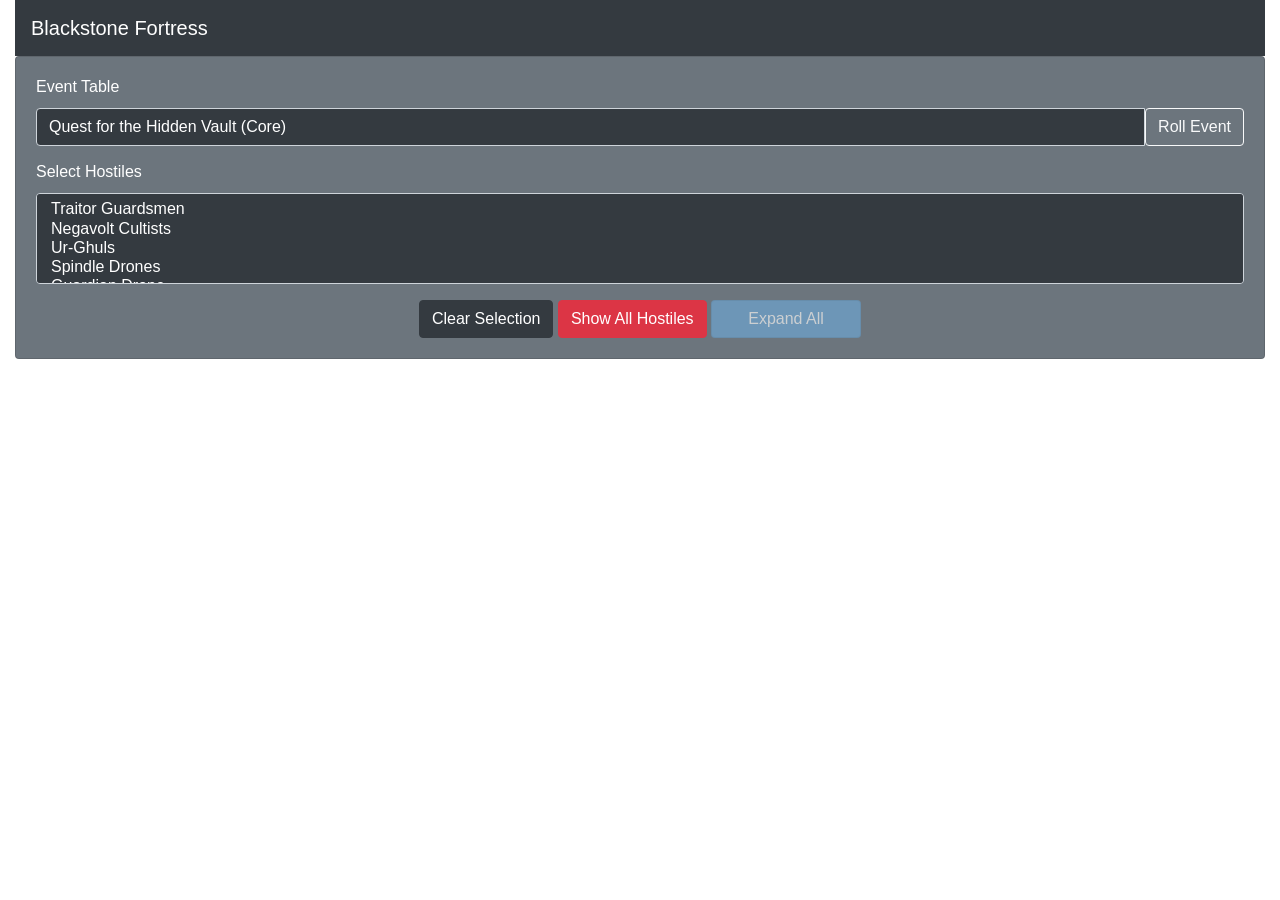
<file: BSBehaviours.html>
<!doctype html>
<html lang="en">

<head>
  <title>Blackstone Fortress AI App</title>
  <link rel="icon"
    href="data:image/svg+xml,<svg xmlns=%22http://www.w3.org/2000/svg%22 viewBox=%220 0 100 100%22><text y=%22.9em%22 font-size=%2290%22>🎲</text></svg>">
  <!-- Required meta tags -->
  <meta charset="utf-8">
  <meta name="description" content="Blackstone Fortress AI behavior generator and helper app">
  <meta name="viewport" content="width=device-width, initial-scale=1, shrink-to-fit=no">
  <style>
    /* 3-column header: empty | middle (stats+buttons+checkbox) | right (stats-matrix) */
    .card-header {
      display: grid;
      grid-template-columns: 35% 30% 35%;
      gap: 12px;
      align-items: start;
      width: 100%;
      min-height: 160px;
      box-sizing: border-box;
    }

    .card-header>.mid-column,
    .card-header>ul.nav,
    .card-header>.form-check {
      grid-column: 2;
    }

    /* ensure the middle area stacks and centers its contents */
    .card-header .mid-column,
    .card-header ul.nav {
      display: flex;
      flex-direction: column;
      align-items: center;
      min-width: 0;
    }

    /* keep buttons centered and wrap if needed */
    .mid-column .btn-group-sm,
    .card-header ul.nav .btn-group-sm {
      display: flex;
      justify-content: center;
      flex-wrap: wrap;
      gap: 6px;
      width: 100%;
      box-sizing: border-box;
    }

    /* show stats-line above the buttons while keeping it in the same container */
    .mid-column .btn-group-sm>.stats-display,
    .card-header ul.nav .btn-group-sm>.stats-display {
      order: -1;
      width: 100%;
      text-align: center;
      margin-bottom: 6px;
    }

    .card .card-body .card-text {
      white-space: normal;
      /* allow wrapping */
      display: block;
      line-height: 1.2em;
      min-height: calc(2 * 1.2em);
      /* reserve space for two lines */
      box-sizing: border-box;
      margin: 0;
      padding: 0;
    }

    /* Right column: stats matrix — left aligned inside column and about 500px wide */
    .stats-table {
      grid-column: 3;
      align-self: start;
      min-width: 0;
      width: 100%;
      box-sizing: border-box;
      display: flex;
      flex-direction: column;
      gap: 6px;
      padding: 4px;
      box-sizing: border-box;
      /* important so padding doesn’t increase width */
    }

    /* keep the table at top of the stats-table and allow the special rules to scroll */
    .stats-table table {
      width: 100%;
      table-layout: fixed;
      border-spacing: 0;
      border-collapse: collapse;
    }

    .stats-table td,
    .stats-table th {
      padding: 2px 4px;
      vertical-align: middle;
      /* or top if you prefer */
    }

    .stats-table td .dice-icon {
      /* tiny gap between dice and label */
      margin-right: 2px;
    }

    /* special rules under stats-matrix */
    .stats-special {
      margin: 0;
      padding: 6px 0 0 4px;
      text-align: left;
      border-top: 1px solid rgba(0, 0, 0, 0.06);
      font-size: 0.85rem;
      color: #444;
      overflow-y: auto;
    }

    .stats-special .rule-row {
      margin: 4px 0;
    }

    .stats-special .rule-row i {
      /* all special-rules italic */
      font-style: italic;
      display: block;
    }

    .stats-special .rule-row strong {
      /* key bold inside italic */
      font-weight: 600;
      margin-right: 6px;
      font-style: italic;
      /* keep key italic too so whole line is italic with bold key */
    }

    /* dice icon fills */
    .dice-icon {
      font-size: 0.95rem;
      display: inline-block;
      width: 1.1em;
      height: 1.1em;
      line-height: 1.1em;
      text-align: center;
      border-radius: 2px;
    }

    .dice-pentagon {
      color: #7ec8ff;
    }

    .dice-triangle {
      color: #c9a3ff;
    }

    .dice-square {
      color: #bfc3c6;
    }

    #toggleHostileCollapseButton {
      min-width: 150px;
      /* make button wider so label changes don't shift layout */
      white-space: nowrap;
      /* prevent label wrapping */
      padding: .375rem .9rem;
      background-color: #6ea8d6;
      /* softer light-blue (less prominent than btn-dark) */
      color: #fff;
      border: 1px solid rgba(0, 0, 0, 0.08);
      box-shadow: none;
    }

    .special-rules-list ul {
      list-style-type: none;
      padding-left: 0;
      font-style: italic;
      text-align: left;
      margin-left: 0;
    }



    #toggleHostileCollapseButton:hover,
    #toggleHostileCollapseButton:focus {
      background-color: #5b95cf;
      color: #fff;
      box-shadow: none;
    }
  </style>

  <!-- Bootstrap CSS -->
  <link rel="stylesheet" href="https://stackpath.bootstrapcdn.com/bootstrap/4.3.1/css/bootstrap.min.css"
    integrity="sha384-ggOyR0iXCbMQv3Xipma34MD+dH/1fQ784/j6cY/iJTQUOhcWr7x9JvoRxT2MZw1T" crossorigin="anonymous" />
</head>


<!-- Optional JavaScript -->
<!-- jQuery first, then Popper.js, then Bootstrap JS -->
<script src="https://code.jquery.com/jquery-3.3.1.slim.min.js"
  integrity="sha384-q8i/X+965DzO0rT7abK41JStQIAqVgRVzpbzo5smXKp4YfRvH+8abtTE1Pi6jizo" crossorigin="anonymous"></script>
<script src="https://cdnjs.cloudflare.com/ajax/libs/popper.js/1.14.7/umd/popper.min.js"
  integrity="sha384-UO2eT0CpHqdSJQ6hJty5KVphtPhzWj9WO1clHTMGa3JDZwrnQq4sF86dIHNDz0W1" crossorigin="anonymous"></script>
<script src="https://stackpath.bootstrapcdn.com/bootstrap/4.3.1/js/bootstrap.min.js"
  integrity="sha384-JjSmVgyd0p3pXB1rRibZUAYoIIy6OrQ6VrjIEaFf/nJGzIxFDsf4x0xIM+B07jRM" crossorigin="anonymous"></script>

<script>
  var modifier = 0;
  var showHostile = 0;

  var holdResult = {
    result: "HOLD",
    descr: "Do nothing.",
    note: ""
  }

  var advanceResult = {
    result: "ADVANCE",
    descr: "Move towards the closest explorer. Then attack the closest explorer that is in range of and visible to this hostile.",
    note: ""
  }

  var onslaughtResult = {
    result: "ONSLAUGHT",
    descr: "Attack the closest explorer that is in range of and visible to this hostile. Then attack the closest explorer that is in range of and visible to this hostile (this may be a different target if the first explorer is taken out of action or another explorer is equally close).",
    note: ""
  }

  var sneakResult = {
    result: "SNEAK",
    descr: "Make a move as close as possible to an explorer without entering a hex that is visible to any explorer.",
    note: ""
  }

  var chargeResult = {
    result: "CHARGE",
    descr: "Move towards the closest explorer. Then attack an explorer that is adjacent and visible to this hostile. If there are no explorers adjacent and visible to this hostile, move towards the closest explorer a second time.",
    note: ""
  }

  var aimResult = {
    result: "AIM",
    descr: "Attack the furthest explorer that is in range of and visible to this hostile. That attack ignores cover.",
    note: ""
  }

  var fallbackResult = {
    result: "FALL BACK",
    descr: "Double this hostile's Move value when they take this action. If this hostile can make a move that ends in a hex that is not visible to any explorers, they do so. If they cannot, they attack the closest explorer that is in range and visible to this hostile.",
    note: ""
  }

  var furyResult = {
    result: "FURY",
    descr: "Take an Onslaught action. Re-roll failed attack rolls for that action.",
    note: ""
  }

  var rushResult = {
    result: "RUSH",
    descr: "Move towards the closest explorer. Then take a Charge action.",
    note: ""
  }

  var overchargeResult = {
    result: "OVERCHARGE",
    descr: "Make an overcharged Plasma Pistol attack against the closest explorer that is in range of and visible to Obsidius Mallex.",
    note: ""
  }

  var rechargeResult = {
    result: "RECHARGE",
    descr: "Remove a wound counter from the Negavolt Cultist. If the Negavolt Cultist does not have a wound counter, treat this result as an Advance result instead.",
    note: ""
  }

  var alertResult = {
    result: "ALERT",
    descr: "Increase the threat level by 1 and then take an Onslaught action. If the threat level is 3, take an Onslaught action and re-roll failed attack rolls for that action instead.",
    note: ""
  }

  var pounceResult = {
    result: "POUNCE",
    descr: "If there is an explorer adjacent and visible to this Ur-Ghul, take an Onslaught action. Otherwise, take a Charge action. Re-roll failed attack rolls for whichever action is taken.",
    note: ""
  }

  var disruptResult = {
    result: "DISRUPT",
    descr: "One unspent activation or destiny dice chosen by the hostile player is discarded and cannot be spent this turn. If no unspent activation or destiny dice are available, one explorer chosen by the hostile player suffers a wound.",
    note: ""
  }

  var regenerateResult = {
    result: "REGENERATE",
    descr: "Remove a wound counter from the Rogue Psyker. If the Rogue Psyker does not have a wound counter, treat this result as a Disrupt result instead.",
    note: ""
  }

  var empowerResult = {
    result: "EMPOWER",
    descr: "Place the empowered marker beside the Rogue Psyker. If the Rogue Psyker is already empowered, treat this result as a Disrupt instead. The Rogue Psyker remains empowered until they suffer a wound or grievous wound.",
    note: ""
  }

  var annihilateResult = {
    result: "ANNIHILATE",
    descr: "Place the empowered marker beside the Rogue Psyker. Then attack an explorer that is adjacent and visible to this hostile. Re-roll failed attack rolls for that attack. The Rogue Psyker remains empowered until they suffer a wound or grievous wound.",
    note: ""
  }

  var rapidfireResult = {
    result: "RAPID FIRE",
    descr: "Take an Onslaught action. Re-roll failed attack rolls for that action.",
    note: ""
  }

  var swipeResult = {
    result: "SWIPE",
    descr: "Make an attack against each explorer that is adjacent and visible to the Ambull.",
    note: ""
  }

  var tunnelResult = {
    result: "TUNNEL",
    descr: "Remove the Ambull from the battlefield and place the Ambull location marker on the hex it was removed from - any remaining actions during this activation are lost. The next time the initiative card for the Ambull is reached, do not roll on the behaviour table for the Ambull's first action. Instead, the Ambull is placed in a hex as close as possible to the explorer that is cloest to the Ambull location marker. Once the Ambull has been placed, remove the Ambull location marker and roll for the Ambull's second action as normal. ",
    note: ""
  }

  var borewyrmTunnelResult = {
    result: "TUNNEL",
    descr: "Remove the Borewyrm Infestation from the board and place it in the same hex as the discovery marker that is furthest from any explorers or other hostiles(other than the Ambull or any other Borewyrm Infestations). If this is not possible, treat this result as a Sneak result instead.",
    note: ""
  }

  var consumeResult = {
    result: "CONSUME",
    descr: "Double this hostile's Move value when they take this action. Move the Borewyrm Infestation towards the nearest discovery marker. If it finishes this move in a hex with a discovery marker, remove that discovery marker, then remove any wound counters next to this Borewyrm Infestation. If there are no discovery markers or the only discovery markers on the board are showing the <?> side, treat this result as a Sneak result instead.",
    note: ""
  }

  var executeTheWeakResult = {
    result: "EXECUTE THE WEAK",
    descr: "If there are no Traitor Guardsman hostiles visible to the Traitor Commissar, treat this result as Charge instead. Otherwise, the nearest Traitor Guardsman that is visible to the Traitor Commissar is slain. Place the motivation marker in the same hex as the slain Traitor Guardsman before it is removed. Add 2 to behaviour rolls (to a maximum of 20) for all Traitor Guardsman hostiles within 6 hexes of the motivation marker. Remove the motivation marker at the start of the Traitor Commissar's next activation.",
    note: ""
  }

  var guardResult = {
    result: "GUARD",
    descr: "Move the Chaos Ogryn towards the Traitor Commissar.",
    note: ""
  }

  var crushResult = {
    result: "CRUSH",
    descr: "Move towards the closest explorer. Then attack an explorer that is adjacent and visible to this hostile. If there are no explorers adjacent and visible to this hostile, move towards the closest explorer a second time. If the Chaos Ogryn ends either of these moves adjacent to any explorers, those explorers are stunned.",
    note: ""
  }

  var lurchResult = {
    result: "LURCH",
    descr: "Take a Charge action. Re-roll failed attack rolls for that action.",
    note: ""
  }

  var virulentBiteResult = {
    result: "VIRULENT BITE",
    descr: "Take an Onslaught action. Re-roll failed attack rolls for that action.",
    note: ""
  }

  var plagueAnnihilateResult = {
    result: "ANNIHILATE",
    descr: "Take an Onslaught action. Hostiles with a  Boltgun re-roll failed attack rolls for this action. hostiles with a Plasma Gun do not make an Onslaught action; instead, make an overcharged Plasma Gun attack against the closest explorer that is in range and visible to that hostile.",
    note: ""

  }

  var steadyAdvanceResult = {
    result: "STEADY ADVANCE",
    descr: "Move towards the closest explorer. Then attack the furthest explorer that is in range of and visible to this hostile(even if there is an adjacent explorer). That attack ignores cover.",
    note: ""
  }

  var ritesOfPossessionResult = {
    result: "RITES OF POSSESSION",
    descr: "One unspent activation or destiny dice chosen by the hostile player (or the leader, if there is no hostile player) is discarded and cannot be spent this turn. If no unspent activation or destiny dice are available, one explorer chosen by the hostile player suffers a grievous wound.",
    note: ""
  }

  var warpfireResult = {
    result: "WARPFIRE BRAZIERS",
    descr: "All adjacent explorers suffer 1 grievous wound.",
    note: ""
  }

  var warpsurgeResult = {
    result: "WARPSURGE",
    descr: "Remove a wound counter from the Greater Possessed. If the Greater Possessed does not have a wound counter, treat this result as a Charge result instead.",
    note: ""
  }

  var overwhelmResult = {
    result: "OVERWHELM",
    descr: "Move towards the cloest explorer that has another Cultist hostile adjacent to it. Then attack an explorer that is adjacent and visible to this hostile; if there are no explorers adjacent and visible to this hostile, move towards the cloest explorer that has another Cultist hostile adjacent to it a second time. If there are no explorers with another Cultist hostile adjacent to them, treat this result as Charge instead.",
    note: ""
  }

  var fullautoResult = {
    result: "FULL-AUTO",
    descr: "Make an attack roll against each explorer adjacent and visible to this hostile. If only one explorer is adjacent, treat this as Onslaught instead.",
    note: ""
  }

  var firestormResult = {
    result: "FIRESTORM",
    descr: "Place a firestorm marker beside the Cultist Firebrand. While a firestorm marker is beside this Cultist Firebrand, each time an explorer moves into a hex that is within 2 hexes of them, the Cultist Firebrand makes a Hellfire Torch attack against that explorer. After that attack is resolved, that explorer can continue to move. Remove the firestorm marker the next time the Cultist Firebrand is activated.",
    note: ""
  }

  var allShallBurnResult = {
    result: "ALL SHALL BURN",
    descr: "Make a □ attack roll against each explorer and hostile within two hexes of and visible to the Cultist Firebrand.",
    note: ""
  }

  var scuttleResult = {
    result: "SCUTTLE",
    descr: "Move towards the closest explorer. Then attack the closest explorer that is in range of and visible to this hostile. If there is no explorer in range and visible to this hostile, move towards the closest explorer a second time, then attack the closest explorer that is in range and visible to this hostile.",
    note: ""
  }

  var hoverdronesResult = {
    result: "HOVER DRONES",
    descr: "If there is already a Hover Drones token in the same hex as this hostile, treat this as a Charge result instead. Otherwise, place a Hover Drones token in the same hex as this hostile. This token moves with this hostile - at the end of the hostiles move place the Hover Drones token in the same hex as this hostile. When this hostile is the target of an explorer that is 2 or more hexes away, if there is a Hover Drones token in that hex, the attack has no effect and you remove the Hover Drones token.",
    note: ""
  }

  var commandResult = {
    result: "COMMAND",
    descr: "If there are any Awakened Spindle Drones on the battlefield, activate each Awakened Spindle Drone immediately after this hostile's activation. This is in addition to the Awakened Spindle Drones' activations this phase. If there are no Awakened Spindle Drones on the battlefield, treat this as an Advance result instead.",
    note: ""
  }

  var observeResult = {
    result: "OBSERVE",
    descr: "Double this hostile's Move value when they take this action. Move towards the closest explorer.",
    note: ""
  }

  var steadAdvanceResult2 = {
    result: "STEADY ADVANCE",
    descr: "Double this hostile's Move value when they take this action. Move towards the cloest explorer, then attack the closest explorer that is in range of and visible to the Archivist.",
    note: ""
  }

  var almightyBlowResult = {
    result: "ALMIGHTY BLOW",
    descr: "Make one Eradicator Glove weapon action against one visible, adjacent explorer. When rolling for this attack action, resolve each result on the action dice one at a time, resolving any successes before any critical successes.",
    note: ""
  }

  var eventKeySet = [
    //Hidden Vault EventHV
    { quest: "EventHV", eventRoll: [1], eventResultKey: "AllIsDust1" },
    { quest: "EventHV", eventRoll: [2, 3], eventResultKey: "UnfulfilledDestiny" },
    { quest: "EventHV", eventRoll: [4, 5, 6], eventResultKey: "NotDeadYet" },
    { quest: "EventHV", eventRoll: [7, 8, 9, 10], eventResultKey: "ChangingConditions" },
    { quest: "EventHV", eventRoll: [11, 12, 13, 14], eventResultKey: "EscapeChamber" },
    { quest: "EventHV", eventRoll: [15, 16, 17], eventResultKey: "Inspiration" },
    { quest: "EventHV", eventRoll: [18, 19], eventResultKey: "HeroicEffort" },
    { quest: "EventHV", eventRoll: [20], eventResultKey: "LuckyFind" },

    //Black Shrines EventBS
    { quest: "EventBS", eventRoll: [1], eventResultKey: "AllIsDust2" },
    { quest: "EventBS", eventRoll: [2, 3], eventResultKey: "UnfulfilledDestiny" },
    { quest: "EventBS", eventRoll: [4, 5, 6], eventResultKey: "NotDeadYet" },
    { quest: "EventBS", eventRoll: [7, 8, 9, 10], eventResultKey: "ChangingConditions" },
    { quest: "EventBS", eventRoll: [11, 12, 13, 14], eventResultKey: "AlarmTripped" },
    { quest: "EventBS", eventRoll: [15, 16, 17], eventResultKey: "Inspiration" },
    { quest: "EventBS", eventRoll: [18, 19], eventResultKey: "HeroicEffort" },
    { quest: "EventBS", eventRoll: [20], eventResultKey: "LuckyFind" },

    //Seethe EventSH
    { quest: "EventSH", eventRoll: [1], eventResultKey: "JustifiedParanoia" },
    { quest: "EventSH", eventRoll: [2, 3], eventResultKey: "SignsOfBetrayal" },
    { quest: "EventSH", eventRoll: [4, 5, 6], eventResultKey: "NotDeadYet" },
    { quest: "EventSH", eventRoll: [7, 8, 9, 10], eventResultKey: "ConfirmingSuspicions" },
    { quest: "EventSH", eventRoll: [11, 12, 13, 14], eventResultKey: "MutableLandscape" },
    { quest: "EventSH", eventRoll: [15, 16, 17], eventResultKey: "Inspiration" },
    { quest: "EventSH", eventRoll: [18, 19], eventResultKey: "HeroicEffort" },
    { quest: "EventSH", eventRoll: [20], eventResultKey: "GrowingFaith" },

    //Shardquake EventSQ
    { quest: "EventSQ", eventRoll: [1], eventResultKey: "JustifiedParanoia" },
    { quest: "EventSQ", eventRoll: [2, 3, 4, 5, 6, 7], eventResultKey: "FluctuatingCorridors" },
    { quest: "EventSQ", eventRoll: [8, 9, 10, 11, 12], eventResultKey: "PlungingPillars" },
    { quest: "EventSQ", eventRoll: [13, 14, 15, 16, 17], eventResultKey: "SuddenRelocation" },
    { quest: "EventSQ", eventRoll: [18], eventResultKey: "UnexpectedArrivals" },
    { quest: "EventSQ", eventRoll: [19], eventResultKey: "ImpalingShards" },
    { quest: "EventSQ", eventRoll: [20], eventResultKey: "UncoveredWealth" },

    //Ascension No Hostiles EventA0
    { quest: "EventA0", eventRoll: [1, 2, 3, 4, 5], eventResultKey: "Challenge" },
    { quest: "EventA0", eventRoll: [6, 7], eventResultKey: "Inspiration" },
    { quest: "EventA0", eventRoll: [8, 9, 10, 11], eventResultKey: "IncreasingInstability" },
    { quest: "EventA0", eventRoll: [12, 13, 14, 15], eventResultKey: "TheFortressStirs" },
    { quest: "EventA0", eventRoll: [16, 17, 18, 19, 20], eventResultKey: "Recovery" },


    //Ascension With Hostiles EventA1
    { quest: "EventA1", eventRoll: [1, 2], eventResultKey: "AllIsDust1" },
    { quest: "EventA1", eventRoll: [3, 4], eventResultKey: "UnfulfilledDestiny" },
    { quest: "EventA1", eventRoll: [5, 6], eventResultKey: "DesperateLunge" },
    { quest: "EventA1", eventRoll: [7, 8, 9, 10], eventResultKey: "IncreasingInstability" },
    { quest: "EventA1", eventRoll: [11, 12, 13, 14], eventResultKey: "TheFortressStirs" },
    { quest: "EventA1", eventRoll: [15, 16, 17], eventResultKey: "Inspiration" },
    { quest: "EventA1", eventRoll: [18, 19], eventResultKey: "HeroicEffort" },
    { quest: "EventA1", eventRoll: [20], eventResultKey: "LuckyFind" },

  ];



  var eventResults = [
    { eventResultKey: "AllIsDust1", descr: "ALL IS DUST", details: "If any discovery markers are still on the battlefield, the leader must discard one of them. If there are no discovery markers, each explorer loses 1 inspiration point, to a minimum of 0." },
    { eventResultKey: "AllIsDust2", descr: "ALL IS DUST", details: "All explorers lose 1 inspiration point (to a minimum of 0)." },
    { eventResultKey: "UnfulfilledDestiny", descr: "UNFULFILLED DESTINY", details: "Do not make a destiny roll at the start of the next turn." },
    { eventResultKey: "NotDeadYet", descr: "NOT DEAD YET", details: "The leader must pick one hostile that was slain during the combat and has not returned to the battlefield, and then deploy them as close to an explorer as possible." },
    { eventResultKey: "ChangingConditions", descr: "CHANGING CONDITIONS", details: "Draw an encounter card. If the card has a twist, it applies for the rest of the combat. If not, there is no effect." },
    { eventResultKey: "AlarmTripped", descr: "ALARM TRIPPED", details: "Until the end of the next turn, re-roll reinforcement rolls of 11-20 that do not cause hostiles to arrive." },
    { eventResultKey: "EscapeChamber", descr: "ESCAPE CHAMBER", details: "The leader replaces the portal furthest from any explorers with a maglev transport escape chamber. If more than one portal is equally far from the explorers, the leader can pick which one to replace. If this even has already been rolled, or if an explorer has used a Summon action, there is no effect." },
    { eventResultKey: "Inspiration", descr: "INSPIRATION", details: "The leader picks an explorer. That explorer receives 1 inspiration point." },
    { eventResultKey: "HeroicEffort", descr: "HEROIC EFFORT", details: "The leader picks an explorer that is out of action. Deploy the explorer in the same hex as another explorer or as close to another explorer as possible, and then make a vitality roll for them. If no explorers are out of action, the leader picks an explorer. Make a vitality roll for that explorer." },
    { eventResultKey: "LuckyFind", descr: "LUCKY FIND", details: "The leader picks an explorer. That explorer draws a discovery card." },
    { eventResultKey: "JustifiedParanoia", descr: "JUSTIFIED PARANOIA", details: "Lose 2 trust. Then shift the battlefield." },
    { eventResultKey: "SignsOfBetrayal", descr: "SIGNS OF BETRAYAL", details: "Lose 1 trust." },
    { eventResultKey: "ConfirmingSuspicions", descr: "CONFIRMING SUSPICIONS", details: "An explorer chosen by the leader loses 1 inspiration point, or lose 1 trust." },
    { eventResultKey: "MutableLandscape", descr: "MUTABLE LANDSCAPE", details: "Shift the battlefield." },
    { eventResultKey: "GrowingFaith", descr: "GROWING FAITH", details: "Gain 1 trust." },
    { eventResultKey: "ValuableDiscovery", descr: "VALUABLE DISCOVERY", details: "The leader picks an explorer. That explorer draws a discovery card. If it is a Shardquake card, ignore it and shuffle that card back into the discovery deck." },
    { eventResultKey: "FluctuatingCorridors", descr: "FLUCTUATING CORRIDORS", details: "Shift the battlefield." },
    { eventResultKey: "PlungingPillars", descr: "PLUNGING PILLARS", details: "Roll the Blackstone dice for each chamber that contains hostiles or explorers. On an 11+ every explorer in that chamber suffers 1 wound, and every hostile in that chamber suffers 1 damage. Finall, shift the battlefield." },
    { eventResultKey: "SuddenRelocation", descr: "SUDDEN RELOCATION", details: "The hostile player (or the leader if there is no hostile player) must choose one explorer. That explorer is removed from the battlefield and placed on the furthest empty hex from their current position. If this cannot be done, ignore this result." },
    { eventResultKey: "UnexpectedArrivals", descr: "UNEXPECTED ARRIVALS", details: "Immediately make one reinforcement roll for each hostile group." },
    { eventResultKey: "ImpalingShards", descr: "IMPALING SHARDS", details: "Roll the Blackstone dice for each explorer (except the Archivist). On a 1-5, that explorer suffers 1 grievous wound." },
    { eventResultKey: "UncoveredWealth", descr: "UNCOVERED WEALTH", details: "The leader picks an explorer. That explorer draws 3 discovery cards and keeps up to 2, shuffling the remaining cards back into the discovery deck. An explorer cannot keep any Shardquake cards - they are shuffled back into the discovery deck. Finally, shift the battlefield." },
    { eventResultKey: "IncreasingInstability", descr: "INCREASING INSTABILITY", details: "At the beginning of the next event phase, if there is an unstable fragment, the leader must remove two tiles from the unstable fragment, rather than one. Place an unstable counter on the leader marker as a reminder. If there is only one tile in the unstable fragment, or if there is no unstable fragment, there is no effect." },
    { eventResultKey: "TheFortressStirs", descr: "THE FORTRESS STIRS", details: "If there is no unstable fragment, determine which access hex is furthest from the explorers. If there is more than one access hex furthest from the explorers, the leader picks one of them. The leader resolves the Explore (1+) action as if there were an explorer in that hex taking that action. If there is an unstable fragment, there is no effect." },
    { eventResultKey: "DesperateLunge", descr: "DESPERATE LUNGE", details: "The leader picks one hostile on the battlefield and activates that hostile." },
    { eventResultKey: "Challenge", descr: "CHALLENGE", details: "Draw the top card of the Exploration deck and resolve that challenge." },
    { eventResultKey: "Recovery", descr: "RECOVERY", details: "Resolve a recovery step as described on page 11 of the Blackstone Fortress rules." }
  ];

  function generateEventResultV2(rollModifier, quest, eventResultsObject, eventDetailsObject) {
    var rollResult = rollD20(rollModifier);
    var eventResultKey = "";


    for (var i = 0; i < eventKeySet.length; i++) {
      var event = eventKeySet[i];
      if (quest == event.quest) {
        for (var x = 0; x < event.eventRoll.length; x++) {
          if (rollResult == event.eventRoll[x]) {
            eventResultKey = event.eventResultKey;
            break;
          }
        }
      }

    }

    for (var y = 0; y < eventResults.length; y++) {
      var eventResult = eventResults[y];
      if (eventResultKey == eventResult.eventResultKey) {
        eventResultsObject.text(rollResult + " - " + eventResults[y].descr);
        eventDetailsObject.text(eventResults[y].details);
        break;
      }
    }
  }

  // toggle helper: updates label to reflect current visible collapse state
  function updateToggleLabel() {
    var $visible = $('#hostilesButtonGroup > .container-fluid:visible');
    var $btn = $('#toggleHostileCollapseButton');
    if ($visible.length === 0) {
      $btn.prop('disabled', true).text('Expand All');
      return;
    }
    var anyCollapsed = false;
    $visible.each(function () {
      if (!$(this).find('.collapse.multi-collapse').hasClass('show')) anyCollapsed = true;
    });
    $btn.prop('disabled', false).text(anyCollapsed ? 'Expand All' : 'Collapse All');
  }


  function generateEventResult(rollModifier, eventResultsObject, eventDetailsObject) {
    var rollResult = rollD20(rollModifier);
    var indexValue;
    if (rollResult == 1) {
      indexValue = 0;
    }//2-3
    else if (rollResult > 1 && rollResult < 4) {
      indexValue = 1;
    }//4-6
    else if (rollResult > 3 && rollResult < 7) {
      indexValue = 2;
    }//7-10
    else if (rollResult > 6 && rollResult < 11) {
      indexValue = 3;
    }//11-14
    else if (rollResult > 10 && rollResult < 15) {
      indexValue = 4;
    }//15-17
    else if (rollResult > 14 && rollResult < 18) {
      indexValue = 5;
    }//18-19
    else if (rollResult > 17 && rollResult < 20) {
      indexValue = 6;
    }//20
    else {
      indexValue = 7;
    }

    eventResultsObject.text(rollResult + " - " + eventResults[indexValue].descr);
    eventDetailsObject.text(eventResults[indexValue].details);
  }
  // helper: render known icons as colored filled glyphs
  function renderIconHtml(raw) {
    if (!raw) return '';
    var s = raw.toString();
    // detect shapes: support both white and black unicode variants
    if (s.indexOf('⬠') !== -1 || s.indexOf('⬟') !== -1) {
      return '<span class="dice-icon dice-pentagon">&#x2B1F;</span>'; // black pentagon
    }
    if (s.indexOf('△') !== -1 || s.indexOf('▲') !== -1) {
      return '<span class="dice-icon dice-triangle">&#x25B2;</span>'; // black triangle
    }
    if (s.indexOf('□') !== -1 || s.indexOf('■') !== -1) {
      return '<span class="dice-icon dice-square">&#x25A0;</span>'; // black square
    }
    // fallback: return escaped text
    return $('<div/>').text(s).html();
  }

  // helper: replace "(1)" / "(2)" with HTML superscripts in already-escaped text
  function formatSuperscriptsEscaped(escapedHtml) {
    if (!escapedHtml) return escapedHtml;
    return escapedHtml
      .replace(/\(1\)/g, '<sup>1</sup>')
      .replace(/\(2\)/g, '<sup>2</sup>')
      .replace(/\(3\)/g, '<sup>3</sup>')
      .replace(/\(4\)/g, '<sup>4</sup>');
  }

  // helper: format a cell or rule text -> escaped HTML + superscripts + colored icon spans
  function formatCellHtml(raw) {
    if (raw === undefined || raw === null) return '';
    var s = raw.toString();

    // escape
    var esc = $('<div/>').text(s).html();

    // convert (n) -> <sup>n</sup>
    esc = formatSuperscriptsEscaped(esc);

    // replace known unicode shapes with coloured spans (keeps other text intact)
    esc = esc
      .replace(/⬠|⬟/g, '<span class="dice-icon dice-pentagon">&#x2B1F;</span>') // pentagon variants
      .replace(/△|▲/g, '<span class="dice-icon dice-triangle">&#x25B2;</span>') // triangle variants
      .replace(/□|■/g, '<span class="dice-icon dice-square">&#x25A0;</span>');   // square variants

    return esc;
  }

  function getActiveToggle(hostile) {
    if (!hostile || !hostile.toggles) return null;
    // Return the first toggle with default === true
    return hostile.toggles.find(t => t.default) || null;
  }

  // Default stats matrix header
  var defaultStatsHeader = ["Weapon", "Range 1", "Range 2-3", "Range 4+"];
  // Build/populate the table in the container with id "<HOSTILE>StatsTable"
  function populateStatsMatrix(hostile) {
    if (!hostile) return;
    var hostileId = hostile.id || '';
    var $container = $('#' + hostileId + 'StatsTable');
    if ($container.length === 0) {
      console.warn('populateStatsMatrix: missing container for', hostileId);
      return;
    }


    // Use the toggle's statsMatrix if active, otherwise the base statsMatrix
    var activeToggle = getActiveToggle(hostile);
    var statsMatrix = activeToggle?.statsMatrix || hostile.statsMatrix;

    // choose header: statsMatrix override or default
    var headerData = (statsMatrix && statsMatrix.header && statsMatrix.header.length)
      ? statsMatrix.header.slice()
      : defaultStatsHeader.slice();

    // ensure at least 4 columns in header
    while (headerData.length < 4) headerData.push('');

    var $table = $('<table/>').addClass('table table-sm mb-0');
    var $thead = $('<thead/>');
    var $hrow = $('<tr/>');
    headerData.forEach(function (h) {
      $hrow.append($('<th/>').html(formatCellHtml(h)));
    });
    $thead.append($hrow);
    $table.append($thead);

    var $tbody = $('<tbody/>');
    var rows = (statsMatrix && statsMatrix.rows && statsMatrix.rows.length) ? statsMatrix.rows : null;

    if (!rows) {
      // produce a single empty row if none provided
      var $r = $('<tr/>');
      for (var i = 0; i < headerData.length; i++) $r.append($('<td/>').html(''));
      $tbody.append($r);
    } else {
      rows.forEach(function (row) {
        var $r = $('<tr/>');
        $r.append($('<td/>').html(formatCellHtml(row.label || '')));
        for (var c = 1; c < headerData.length; c++) {
          var rawCell = (row.cols && row.cols[c - 1] !== undefined) ? row.cols[c - 1] : '';
          $r.append($('<td/>').html(formatCellHtml(rawCell)));
        }
        $tbody.append($r);
      });
    }
    $table.append($tbody);

    // prepare special rules block (clear old content first)
    var $special = $('<div/>').addClass('stats-special');
    var specialRules = (statsMatrix && statsMatrix.specialRules && statsMatrix.specialRules.length) ? statsMatrix.specialRules : null;

    if (specialRules && specialRules.length) {
      specialRules.forEach(function (rule) {
        var key = rule.key || '';
        var value = rule.value || '';
        var escKey = formatCellHtml(key);
        var escVal = formatCellHtml(value);
        var $row = $('<div/>').addClass('rule-row').html('<i><strong>' + escKey + '</strong>: ' + escVal + '</i>');
        $special.append($row);
      });
    } else {
      $special.append($('<div/>').addClass('rule-row').html('<i></i>'));
    }

    // insert table + special rules into container
    $container.empty().append($table).append($special);
  }

  function populateSpecialRules(hostile) {
    if (!hostile) return;
    var hostileId = hostile.id || '';

    // Find the target container
    var $container = $('#' + hostileId + 'SpecialRules');
    $container.empty();


    // Use toggle's specialRules if available, otherwise the base specialRules
    var activeToggle = getActiveToggle(hostile);
    var specialRules = activeToggle?.specialRules || hostile.specialRules;

    if (!specialRules || specialRules.length === 0) return;

    // Create the header
    var $header = $('<h5>').text('Special Rules').css({
      'font-weight': 'bold',
      'margin-top': '10px'
    });

    // Create the list
    var $list = $('<ul>').css({
      'font-style': 'italic',
      'margin-left': '20px',
      'list-style-type': 'none',
      'padding-left': '0',
    });

    // Loop through all special rules
    specialRules.forEach(function (rule) {
      var $item = $('<li>');
      var $key = $('<strong>').html(formatCellHtml(rule.key + ': '));
      var $value = $('<span>').html(formatCellHtml(rule.value));
      $item.append($key).append($value);
      $list.append($item);
    });

    // Append everything to the container
    $container.append($header).append($list);
  }

  function updateHostileDisplay(hostile) {
    if (!hostile) return;

    var activeToggle = getActiveToggle(hostile);

    // Use toggle values if active, otherwise base values
    var move = activeToggle?.move ?? hostile.move;
    var wounds = activeToggle?.wounds ?? hostile.wounds;
    var statline2 = activeToggle?.statline2 ?? hostile.statline2;
    var size = activeToggle?.size ?? hostile.size;

    // Update the UI
    $('#' + hostile.id + 'MoveStats').text(move);
    $('#' + hostile.id + 'WoundStats').text(wounds);
    $('#' + hostile.id + 'Statline2').html(formatCellHtml(statline2));
    $('#' + hostile.id + 'SizeStats').text(size);

    // Update tables
    populateStatsMatrix(hostile);
    populateSpecialRules(hostile);
  }


  // Traitor Guardsmen
  var traitorGuardHostile = {
    name: "Traitor Guardsmen",
    id: "TG",
    size: "Small",
    move: 2,
    wounds: 2,
    statline2: "",
    statsMatrix: {
      rows: [
        { label: "Flamer(1)", cols: ["⬠", "⬠", "Move Up(2)"] },
        { label: "Lasgun", cols: ["△", "△", "△"] },
        { label: "Pistol & Melee Weapon", cols: ["△△", "□", "□"] },
        { label: "Grenade(1)", cols: ["□", "△", "△"] }
      ],
      specialRules: [
        { key: 'Blast(1)', value: 'Ignores cover. Hits the entire hex, not just the target.' },
        { key: 'Move Up(2)', value: 'The flamer cannot be fired from this range, move towards closest explorer instead.' }
      ]
    },
    specialRules: [
      { key: 'Traitor Guardsman Sergeant', value: 'Add 1 to the wounds value of a Traitor Guardsman Sergeant.' },
      { key: 'Traitor Guardsman Groups', value: 'Cannot include more than 1 Sergeant and 1 Flamer. If a group has five or more miniatures, it must include a Sergeant and a Flamer if they are available.' }
    ],
    hiddenResult: function (rollResult) {
      if (rollResult < 4)
        return holdResult;
      else if (rollResult > 3 && rollResult < 7)
        return sneakResult;
      else if (rollResult > 6 && rollResult < 10)
        return advanceResult
      else if (rollResult > 9 && rollResult < 13)
        return advanceResult;
      else if (rollResult > 12 && rollResult < 20)
        return chargeResult
      else
        return rushResult;
    },
    engagedResult: function (rollResult) {
      if (rollResult < 4)
        return fallbackResult;
      else if (rollResult > 3 && rollResult < 7)
        return onslaughtResult;
      else if (rollResult > 6 && rollResult < 10)
        return onslaughtResult;
      else if (rollResult > 9 && rollResult < 13)
        return onslaughtResult;
      else if (rollResult > 12 && rollResult < 20)
        return onslaughtResult;
      else
        return furyResult;
    },

    coverResult: function (rollResult) {
      if (rollResult < 4)
        return aimResult;
      else if (rollResult > 3 && rollResult < 7)
        return aimResult;
      else if (rollResult > 6 && rollResult < 10)
        return aimResult;
      else if (rollResult > 9 && rollResult < 13)
        return onslaughtResult;
      else if (rollResult > 12 && rollResult < 20)
        return onslaughtResult;
      else
        return furyResult;
    },

    closeResult: function (rollResult) {
      if (rollResult < 4)
        return fallbackResult;
      else if (rollResult > 3 && rollResult < 7)
        return onslaughtResult;
      else if (rollResult > 6 && rollResult < 10)
        return onslaughtResult;
      else if (rollResult > 9 && rollResult < 13)
        return chargeResult;
      else if (rollResult > 12 && rollResult < 20)
        return chargeResult;
      else
        return furyResult;
    },

    otherResult: function (rollResult) {
      if (rollResult < 4)
        return advanceResult;
      else if (rollResult > 3 && rollResult < 7)
        return advanceResult;
      else if (rollResult > 6 && rollResult < 10)
        return aimResult;
      else if (rollResult > 9 && rollResult < 13)
        return aimResult;
      else if (rollResult > 12 && rollResult < 20)
        return onslaughtResult;
      else
        return rushResult;
    }


  };

  //Negavolt cultist
  var negavoltCultistHostile = {
    name: "Negavolt cultist",
    id: "NG",
    size: "Large",
    move: 3,
    wounds: 2,
    statline2: "",
    statsMatrix: {
      rows: [
        { label: "Electro-goad(1)", cols: ["△", "-", "-"] }
      ],
      specialRules: [
        { key: 'Lightning Arc(1)', value: 'Ignore cover. In addition, no defense roll can be made against a wound or grievous wound inflicted by an Electro-goad attack.' }
      ]
    },
    specialRules: [
      { key: 'Voltagheist Field', value: 'Roll the Blackstone dice each time a wound or grievous wound is suffered by a Negavolt Cultist. Add 2 to the dice roll for each other Negavolt Cultist in the same hex or adjacent hex to the target. On a roll of 20+ the wound or grievous wound is negated.' }
    ],
    hiddenResult: function (rollResult) {
      if (rollResult < 4)
        return rechargeResult;
      else if (rollResult > 3 && rollResult < 7)
        return holdResult;
      else if (rollResult > 6 && rollResult < 20)
        return chargeResult;
      else
        return rushResult;
    },
    engagedResult: function (rollResult) {
      if (rollResult < 4)
        return rechargeResult;
      else if (rollResult > 3 && rollResult < 20)
        return onslaughtResult;
      else
        return furyResult;
    },

    otherResult: function (rollResult) {
      if (rollResult < 4)
        return rechargeResult;
      else if (rollResult > 3 && rollResult < 20)
        return chargeResult;
      else
        return rushResult;
    }
  };

  //Spindle Drones
  var spindleDroneHostile = {
    name: "Spindle Drone",
    id: "SD",
    size: "Small",
    move: 2,
    wounds: 2,
    statline2: "",
    statsMatrix: {
      rows: [
        { label: "Pulse: Threat Level 0(1)", cols: ["□", "□", "□"] },
        { label: "Pulse: Threat Level 1(1)", cols: ["△", "△", "△"] },
        { label: "Pulse: Threat Level 2(1)", cols: ["□□", "□□", "□□"] },
        { label: "Pulse: Threat Level 3(1)", cols: ["⬠", "⬠", "⬠"] },
      ],
      specialRules: [
        { key: 'Spindle Drone Threat Level(1)', value: 'Use the Pulse weapon line on the chart that corresponds to the current threat level.' }
      ]
    },
    specialRules: [
      { key: 'Threat Level', value: 'The threat level for a combat starts at 0. It increases by 1 if an alert result is rolled on the Spindle Drone behaviour table. In addition, each time a Spindle Drone is slain, the threat level increases by 1. Keep track of the current threat level by placing placing a threat level coutner with the number corresponding to the current threat level besides the board. The threat level can never be higher than 3, and drops back to 0 at the end of the combat.' }
    ],
    toggles: [
      {
        id: "SDAwakened",
        label: "Awakened",
        state: false,
        default: false,
        size: "Small",
        move: 3,
        wounds: 2,
        statline2: "",
        statsMatrix: {
          rows: [
            { label: "Pulse: Threat Level 0(1)", cols: ["△", "△", "△"] },
            { label: "Pulse: Threat Level 1(1)", cols: ["□□", "□□", "□□"] },
            { label: "Pulse: Threat Level 2(1)", cols: ["⬠", "⬠", "⬠"] },
            { label: "Pulse: Threat Level 3(1)", cols: ["△△", "△△", "△△"] },
          ],
          specialRules: [
            { key: 'Spindle Drone Threat Level(1)', value: 'Use the Pulse weapon line on the chart that corresponds to the current threat level.' }
          ]
        },
        specialRules: [
          { key: 'Threat Level', value: 'The threat level for a combat starts at 0. It increases by 1 if an alert result is rolled on the Spindle Drone behaviour table. In addition, each time a Spindle Drone is slain, the threat level increases by 1. Keep track of the current threat level by placing placing a threat level coutner with the number corresponding to the current threat level besides the board. The threat level can never be higher than 3, and drops back to 0 at the end of the combat.' }
        ]
      }
    ],
    hiddenResult: function (rollResult) {

      if (rollResult < 4)
        return holdResult;
      else if (rollResult > 3 && rollResult < 7)
        return sneakResult;
      else if (rollResult > 6 && rollResult < 13) {

        if ($("#SDAwakened").is(":checked")) {
          return advanceResult;
        }
        else return sneakResult;

      }
      else if (rollResult > 12 && rollResult < 20) {
        if ($("#SDAwakened").is(":checked")) {
          return scuttleResult;
        }
        else return advanceResult;
      }
      else
        return alertResult;
    },
    engagedResult: function (rollResult) {
      if (rollResult < 4)
        return fallbackResult;
      else if (rollResult > 3 && rollResult < 7) {
        if ($("#SDAwakened").is(":checked")) {
          return onslaughtResult;
        }
        else return fallbackResult;

      }

      else if (rollResult > 6 && rollResult < 10)
        return onslaughtResult;
      else if (rollResult > 9 && rollResult < 13)
        return onslaughtResult;
      else if (rollResult > 12 && rollResult < 20)
        return onslaughtResult;
      else
        return alertResult;
    },

    coverResult: function (rollResult) {
      if (rollResult < 4)
        return aimResult;
      else if (rollResult > 3 && rollResult < 7)
        return aimResult;
      else if (rollResult > 6 && rollResult < 10)
        return onslaughtResult;
      else if (rollResult > 9 && rollResult < 13)
        return onslaughtResult;
      else if (rollResult > 12 && rollResult < 20)
        return onslaughtResult;
      else
        return alertResult;
    },

    closeResult: function (rollResult) {
      if (rollResult < 4) {
        if ($("#SDAwakened").is(":checked")) {
          return aimResult;
        }
        else return fallbackResult;
      }
      else if (rollResult > 3 && rollResult < 7)
        return aimResult;
      else if (rollResult > 6 && rollResult < 10) {
        if ($("#SDAwakened").is(":checked")) {
          return onslaughtResult;
        }
        else return aimResult;
      }
      else if (rollResult > 9 && rollResult < 13)
        return onslaughtResult;
      else if (rollResult > 12 && rollResult < 20)
        return onslaughtResult;
      else
        return alertResult;
    },

    otherResult: function (rollResult) {
      if (rollResult < 4) {
        if ($("#SDAwakened").is(":checked")) {
          return aimResult;
        }
        else return fallbackResult;
      }
      else if (rollResult > 3 && rollResult < 7)
        return aimResult;
      else if (rollResult > 6 && rollResult < 10) {
        if ($("#SDAwakened").is(":checked")) {
          return onslaughtResult;
        }
        else return aimResult;
      }
      else if (rollResult > 9 && rollResult < 13)
        return onslaughtResult;
      else if (rollResult > 12 && rollResult < 16)
        return onslaughtResult;
      else if (rollResult > 15 && rollResult < 20) {
        if ($("#SDAwakened").is(":checked")) {
          return onslaughtResult;
        }
        else return advanceResult;
      }
      else
        return alertResult;

    }
  };

  //Guardian Drones
  var guardianDroneHostile = {
    name: "Guardian Drone",
    id: "GD",
    size: "Huge",
    move: 3,
    wounds: 18,
    statline2: "",
    statsMatrix: {
      rows: [
        { label: "Destroyer Pulse", cols: ["-", "△△", "-"] },
        { label: "Manipulator Limb", cols: ["⬠⬠", "-", "-"] },
        { label: "Salvo Launchers(1)", cols: ["-", "-", "⬠"] }
      ],
      specialRules: [
        { key: 'Blast(1)', value: 'Ignore cover. In addition, make an attack roll that ignores cover against each explorer in the same hex as the target.' }
      ]
    },
    specialRules: [
      { key: 'Commander', value: 'If a combat includes any Guardian Drones, the threat level for that combat is 3. It drops back to 0 at the end of the combat.' }
    ],
    hiddenResult: function (rollResult) {
      if (rollResult < 7)
        return hoverdronesResult;
      else if (rollResult > 6 && rollResult < 10)
        return chargeResult;
      else if (rollResult > 9 && rollResult < 20)
        return advanceResult;
      else
        return commandResult;
    },
    engagedResult: function (rollResult) {
      if (rollResult < 20)
        return onslaughtResult;
      else
        return commandResult;
    },

    coverResult: function (rollResult) {
      if (rollResult < 20)
        return onslaughtResult;
      else
        return commandResult;
    },

    closeResult: function (rollResult) {
      if (rollResult < 10)
        return chargeResult;
      else if (rollResult > 9 && rollResult < 20)
        return onslaughtResult;
      else
        return commandResult;
    },

    otherResult: function (rollResult) {
      if (rollResult < 7)
        return hoverdronesResult;
      else if (rollResult > 6 && rollResult < 10)
        return chargeResult;
      else if (rollResult > 9 && rollResult < 16)
        return advanceResult;
      else if (rollResult > 15 && rollResult < 20)
        return onslaughtResult;
      else
        return commandResult;

    }
  };

  //Ur-Ghuls
  var urGhulHostile = {
    name: "Ur-Ghul",
    id: "UG",
    size: "Small",
    move: 3,
    wounds: 3,
    statline2: "",
    statsMatrix: {
      rows: [
        { label: "Claws & Talons(1)", cols: ["△", "-", "-"] }
      ],
      specialRules: [
        { key: 'Frenzied(1)', value: 'When an Ur-Ghul attacks, make three attack rolls. Carry out each attack one at the time, one after the other. The target chosen for the second and third attacks must either be the same target of the previous attack, or in the same hex as or an adjacent hex to the target of the previous attack.' }
      ]
    },
    specialRules: [
      { key: 'Hide in the Shadows', value: 'An Ur-Ghul is treated as being in cover if their attacker is more than 3 hexes from the Ur-Ghul.' }
    ],
    hiddenResult: function (rollResult) {
      if (rollResult < 4)
        return holdResult;
      else if (rollResult > 3 && rollResult < 10)
        return sneakResult;
      else if (rollResult > 9 && rollResult < 20)
        return chargeResult;
      else
        return rushResult;
    },
    engagedResult: function (rollResult) {
      if (rollResult < 4)
        return fallbackResult;
      else if (rollResult > 3 && rollResult < 7)
        return fallbackResult;
      else if (rollResult > 6 && rollResult < 10)
        return onslaughtResult;
      else if (rollResult > 9 && rollResult < 13)
        return onslaughtResult;
      else if (rollResult > 12 && rollResult < 20)
        return onslaughtResult;
      else
        return pounceResult;
    },

    closeResult: function (rollResult) {
      if (rollResult < 4)
        return fallbackResult;
      else if (rollResult > 3 && rollResult < 7)
        return fallbackResult;
      else if (rollResult > 6 && rollResult < 20)
        return chargeResult;
      else
        return pounceResult;
    },

    otherResult: function (rollResult) {
      if (rollResult < 4)
        return fallbackResult;
      else if (rollResult > 3 && rollResult < 7)
        return fallbackResult;
      else if (rollResult > 6 && rollResult < 10)
        return fallbackResult;
      else
        return rushResult;
    }
  };

  //Chaos Beastman
  var chaosBeastmanHostile = {
    name: "Chaos Beastman",
    id: "CB",
    size: "Large",
    move: 2,
    wounds: 3,
    statline2: "",
    statsMatrix: {
      rows: [
        { label: "Pistol & Melee Weapon", cols: ["⬠", "△", "□"] }
      ],
      specialRules: []
    },
    specialRules: [
      { key: 'Bellowing Beast', value: 'The cost of an action is increased by 1 for explorers who are adjacent to one or more Chaos Beastmen that are visible to them, to a maximum cost of 6+. For example the cost of a (4+) action would be increased to (5+).' },
      { key: 'Furious Charge', value: "Add 1 to a Chaos Beastman's Move value if they are taking a Charge action." }
    ],
    hiddenResult: function (rollResult) {
      if (rollResult < 4)
        return holdResult;
      else if (rollResult > 3 && rollResult < 10)
        return sneakResult;
      else if (rollResult > 9 && rollResult < 20)
        return chargeResult;
      else
        return rushResult;
    },
    engagedResult: function (rollResult) {
      if (rollResult < 16)
        return onslaughtResult;
      else
        return furyResult;
    },

    closeResult: function (rollResult) {
      if (rollResult < 10)
        return onslaughtResult;
      else if (rollResult > 9 && rollResult < 20)
        return chargeResult;
      else
        return rushResult;
    },

    otherResult: function (rollResult) {
      if (rollResult < 10)
        return advanceResult;
      else if (rollResult > 9 && rollResult < 20)
        return chargeResult;
      else
        return rushResult;
    }
  };

  //Rogue Psyker
  var roguePsykerHostile = {
    name: "Rogue Psyker",
    id: "RP",
    size: "Large",
    move: 2,
    wounds: 2,
    statline2: "",
    statsMatrix: {
      rows: [
        { label: "Chaos Stave(1)", cols: ["△/△△", "△/△△", "△/△△"] }
      ],
      specialRules: [
        { key: 'Empowered(1)', value: 'The action dice for a Chaos Stave attack is doubled if the Rogue Psyker is empowered.' }
      ]
    },
    specialRules: [
      { key: 'Psychic Shield', value: 'Roll the Blackstone dice each time a wound or grievous wound is suffered by a Rogue Psyker. On a 20+, the wound or grievous wound is negated. If the Rogue Psyker is empowered, then the wound or grievous wound is negated on a 16+.' },
      { key: 'Empowered', value: 'Empowered is gained via certain actions. The Rogue Psyker remains empowered until they suffer a wound or grievous wound.' },
    ],
    hiddenResult: function (rollResult) {
      if (rollResult < 10)
        return holdResult;
      else if (rollResult > 9 && rollResult < 16)
        return disruptResult;
      else if (rollResult > 15 && rollResult < 20)
        return regenerateResult;
      else
        return empowerResult;
    },
    engagedResult: function (rollResult) {
      if (rollResult < 4)
        return fallbackResult;
      else if (rollResult > 3 && rollResult < 7)
        return fallbackResult;
      else if (rollResult > 6 && rollResult < 16)
        return onslaughtResult;
      else
        return annihilateResult;
    },

    closeResult: function (rollResult) {
      if (rollResult < 4)
        return fallbackResult;
      else if (rollResult > 3 && rollResult < 10)
        return disruptResult;
      else if (rollResult > 9 && rollResult < 16)
        return onslaughtResult;
      else if (rollResult > 15 && rollResult < 20)
        return regenerateResult;
      else
        return empowerResult;
    },

    otherResult: function (rollResult) {
      if (rollResult < 4)
        return holdResult;
      else if (rollResult > 3 && rollResult < 10)
        return disruptResult;
      else if (rollResult > 9 && rollResult < 16)
        return onslaughtResult;
      else if (rollResult > 15 && rollResult < 20)
        return regenerateResult;
      else
        return empowerResult;
    }
  };

  //Chaos Space Marine
  var chaosSpaceMarineHostile = {
    name: "Chaos Space Marine",
    id: "CSM",
    size: "Large",
    move: 2,
    wounds: 4,
    statline2: "",
    statsMatrix: {
      rows: [
        { label: "Bolter", cols: ["△△", "⬠", "⬠"] }
      ],
      specialRules: []
    },
    hiddenResult: function (rollResult) {
      if (rollResult < 4)
        return sneakResult;
      else if (rollResult > 3 && rollResult < 10)
        return advanceResult;
      else if (rollResult > 9 && rollResult < 16)
        return chargeResult;
      else
        return rushResult;
    },
    engagedResult: function (rollResult) {
      if (rollResult < 16)
        return onslaughtResult;
      else
        return rapidfireResult;
    },
    coverResult: function (rollResult) {
      if (rollResult < 4)
        return aimResult;
      else if (rollResult > 3 && rollResult < 13)
        return onslaughtResult;
      else if (rollResult > 12 && rollResult < 16)
        return advanceResult;
      else
        return rapidfireResult;
    },

    closeResult: function (rollResult) {
      if (rollResult < 7)
        return aimResult;
      else if (rollResult > 6 && rollResult < 13)
        return onslaughtResult;
      else if (rollResult > 12 && rollResult < 16)
        return advanceResult;
      else
        return rapidfireResult;
    },

    otherResult: function (rollResult) {
      if (rollResult < 10)
        return aimResult;
      else if (rollResult > 9 && rollResult < 16)
        return advanceResult;
      else
        return rapidfireResult;
    }
  };

  //Obsidius Mallex
  var obsidiusMallexHostile = {
    name: "Obsidius Mallex",
    id: "OM",
    size: "Huge",
    move: 2,
    wounds: 12,
    statline2: "",
    statsMatrix: {
      rows: [
        { label: "Thunder Hammer(1)", cols: ["⬠⬠", "-", "-"] },
        { label: "Plasma Pistol(2)", cols: ["-", "⬠", "△"] }
      ],
      specialRules: [
        { key: 'Thunder Hammer(1)', value: 'No defense roll can be made against a Thunder Hammer attack.' },
        { key: 'Plasma Pistol(2)', value: 'No defense roll can be made against an overcharged Plasma Pistol attack.' }
      ]
    },
    specialRules: [
      { key: 'Lord of War', value: 'When Obsidius Mallex is activated, he takes two actions, one after the other. Roll on the behaviour table for his first action, and then take it. Then roll on the behaviour table again for his second action, and then take it.' }
    ],
    toggles: [
      {
        id: "OMEmpowered",
        label: "Empowered",
        state: false,
        default: false,
        size: "Huge",
        move: 3,
        wounds: 18,
        statline2: "",
        statsMatrix: {
          rows: [
            { label: "Daemonbound Hammer(1)", cols: ["⬠⬠", "-", "-"] },
            { label: "Plasma Pistol(2)", cols: ["-", "⬠", "△"] }
          ],
          specialRules: [
            { key: 'Soulcrushing Blow(1)', value: 'If two critical successes are rolled for an attack made with the Daemonbound Hammer, the target of that attack suffers an additional grievous wound. In addition, no defence roll can be made against a Daemonbound Hammer attack.' },
            { key: 'Overcharge(2)', value: 'No defense roll can be made against an overcharged Plasma Pistol attack.' }
          ]
        },
        specialRules: [
          { key: 'Lord of War', value: 'When Obsidius Mallex is activated, he takes two actions, one after the other. Roll on the behaviour table for his first action, and then take it. Then roll on the behaviour table again for his second action, and then take it.' }
        ]
      }
    ],
    hiddenResult: function (rollResult) {
      if (rollResult < 4) {

        if ($("#OMEmpowered").is(":checked")) {
          return advanceResult;
        }
        else return sneakResult;
      }

      else if (rollResult > 3 && rollResult < 10)
        return advanceResult;
      else if (rollResult > 9 && rollResult < 13)
        return chargeResult;
      else
        return rushResult;
    },
    engagedResult: function (rollResult) {
      if (rollResult < 13)
        return onslaughtResult;
      else
        return furyResult;
    },
    coverResult: function (rollResult) {
      if (rollResult < 7)
        return chargeResult;
      else if (rollResult > 6 && rollResult < 10)
        return aimResult;
      else if (rollResult > 9 && rollResult < 16)
        return onslaughtResult;
      else if (rollResult > 15 && rollResult < 20)
        return overchargeResult;
      else
        return rushResult;
    },

    closeResult: function (rollResult) {
      if (rollResult < 7)
        return onslaughtResult;
      else if (rollResult > 6 && rollResult < 16)
        return chargeResult;
      else
        return overchargeResult;
    },

    otherResult: function (rollResult) {
      if (rollResult < 7)
        return advanceResult;
      else if (rollResult > 6 && rollResult < 10)
        return advanceResult;
      else if (rollResult > 9 && rollResult < 16) {
        if ($("#OMEmpowered").is(":checked")) {
          return chargeResult;
        }
        else return onslaughtResult

      }

      else if (rollResult > 15 && rollResult < 20) {
        if ($("#OMEmpowered").is(":checked")) {
          return rushResult;
        }
        else return overchargeResult;
      }
      else
        return rushResult;
    }
  };

  //Ambull
  var ambullHostile = {
    name: "Ambull",
    id: "AM",
    size: "Huge",
    move: 3,
    wounds: 16,
    statline2: "",
    statsMatrix: {
      rows: [
        { label: "Enormous Mandibles and Claws(1)", cols: ["△△", "-", "-"] }
      ],
      specialRules: [
        { key: 'Eviscerating Blows(1)', value: 'Each time an explorer or hostile suffers a wound or grievous wound from Enormous Mandibles and Claws, they also suffer an additional wound.' }
      ]
    },
    specialRules: [
      { key: 'Hulking Creature', value: 'When the Ambull is activated, it takes two actions, one after the other. Roll on the behaviour table for the first action, then take it. Then roll on the behaviour table again for the second action, and then take it. In addition, the Ambull never has to halt if it moves into a hex that is adjacent to an enemy.' },
      { key: 'Symbiotic Healing', value: 'When the Ambull is activated, if it has any wound counters next to it, remove 1 wounder counter. If it has no wound counters, but does have a grievous wound counter next to it, instead remove 1 grievous wound counter.' },
      { key: 'Driven Off', value: 'Once the damage caused to the Ambull equals or exceeds it Wounds value, the Ambull tunnels away to recover from its wounds, and is removed from play. Place the Ambull location marker on the hex the model was removed from. For all rules purposes, the Ambull is treated as having been slain. If the Ambull is returned as a result of a reinforcement roll, instead of being deployed adjacent to a portal, it must be deployed as close as possible to the Ambull location marker. The Ambull location marker is then removed.' },
      { key: 'Tenacious', value: 'You can return the Ambull to the board on a reinforcement roll of 1, 2, or 3, instead of just 1.' }
    ],
    toggles: [
      {
        id: "AMCheckBox",
        label: "Enraged",
        state: false,
        default: false,
        size: "Huge",
        move: 3,
        wounds: 24,
        statline2: "",
        statsMatrix: {
          rows: [
            { label: "Enormous Mandibles and Claws(1)", cols: ["⬠⬠", "-", "-"] }
          ],
          specialRules: [
            { key: 'Eviscerating Blows(1)', value: 'Each time an explorer or hostile suffers a wound or grievous wound from Enormous Mandibles and Claws, they also suffer an additional wound.' }
          ]
        },
        specialRules: [
          { key: 'Hulking Creature', value: 'When the Ambull is activated, it takes two actions, one after the other. Roll on the behaviour table for the first action, then take it. Then roll on the behaviour table again for the second action, and then take it. In addition, the Ambull never has to halt if it moves into a hex that is adjacent to an enemy.' },
          { key: 'Symbiotic Healing', value: 'When the Ambull is activated, if it has any wound counters next to it, remove 1 wounder counter. If it has no wound counters, but does have a grievous wound counter next to it, instead remove 1 grievous wound counter.' },
          { key: 'Protective', value: 'The Ambull always treats an explorer carrying an Ambull egg as the closest explorer.' }
        ],
      }
    ],
    hiddenResult: function (rollResult) {
      if (rollResult < 4)
        return holdResult;
      else if (rollResult > 3 && rollResult < 13)
        return advanceResult;
      else if (rollResult > 12 && rollResult < 18)
        return chargeResult;
      else
        return tunnelResult;
    },
    engagedResult: function (rollResult) {
      if (rollResult < 13)
        return advanceResult;
      else if (rollResult > 12 && rollResult < 18)
        return onslaughtResult;
      else
        return swipeResult;
    },

    closeResult: function (rollResult) {
      if (rollResult < 7)
        return advanceResult;
      else if (rollResult > 6 && rollResult < 18)
        return chargeResult;
      else
        return tunnelResult;
    },

    protectiveResult: function (rollResult) {
      if (rollResult < 18)
        return chargeResult;
      else
        return tunnelResult;
    },

    otherResult: function (rollResult) {
      if (rollResult < 4)
        return holdResult;
      else if (rollResult > 3 && rollResult < 10) {
        if ($("#AMCheckBox").is(":checked")) {
          return advanceResult;
        }
        else return fallbackResult;
      }

      else if (rollResult > 9 && rollResult < 18)
        return chargeResult;
      else
        return tunnelResult;
    }
  };

  //Borewyrm Infestation
  var borewyrmInfestationHostile = {
    name: "Borewyrm Infestation",
    id: "BI",
    size: "Small",
    move: 2,
    wounds: 3,
    statline2: "",
    statsMatrix: {
      rows: [
        { label: "Vicious Jaws(1)", cols: ["□", "-", "-"] }
      ],
      specialRules: [
        { key: 'Swarming(1)', value: 'When a Borewurm Infestation attacks, make three attack rolls. Carry out each attack one at a time, one after the other. The taget chosen for the second and third attacks must either be the same as the target of the previous attack, or in the same hex as the target of the previous attack.' }
      ]
    },
    specialRules: [
      { key: 'Numerous', value: 'Re-roll reinforcement rolls if Borewyrm Infestation reinforcements fail to arrive.' },
      { key: 'Hard to Hit', value: 'If a Borewyrm Infestation is in cover from an explorer, it is treated as not being visible to that explorer.' }
    ],
    hiddenResult: function (rollResult) {
      if (rollResult < 4)
        return borewyrmTunnelResult;
      else if (rollResult > 3 && rollResult < 7)
        return holdResult;
      else if (rollResult > 6 && rollResult < 13)
        return sneakResult;
      else if (rollResult > 12 && rollResult < 18)
        return advanceResult;
      else
        return consumeResult;
    },
    engagedResult: function (rollResult) {
      if (rollResult < 4)
        return borewyrmTunnelResult;
      else if (rollResult > 3 && rollResult < 13)
        return advanceResult;
      else if (rollResult > 12 && rollResult < 18)
        return onslaughtResult;
      else
        return consumeResult;
    },
    coverResult: function (rollResult) {
      if (rollResult < 4)
        return borewyrmTunnelResult;
      else if (rollResult > 3 && rollResult < 13)
        return holdResult;
      else if (rollResult > 12 && rollResult < 18)
        return chargeResult;
      else
        return consumeResult;
    },

    closeResult: function (rollResult) {
      if (rollResult < 4)
        return borewyrmTunnelResult;
      else if (rollResult > 3 && rollResult < 7)
        return fallbackResult;
      else if (rollResult > 6 && rollResult < 18)
        return chargeResult;
      else
        return consumeResult;
    },

    otherResult: function (rollResult) {
      if (rollResult < 4)
        return borewyrmTunnelResult;
      else if (rollResult > 3 && rollResult < 7)
        return fallbackResult;
      else if (rollResult > 6 && rollResult < 16)
        return chargeResult;
      else
        return consumeResult;
    }
  };

  //Traitor Commissar
  var traitorCommissarHostile = {
    name: "Traitor Commissar",
    id: "TC",
    size: "Large",
    move: 2,
    wounds: 2,
    statline2: "",
    statsMatrix: {
      rows: [
        { label: "Bolt Pistol and Power Fist(1)", cols: ["⬠⬠", "△", "□"] }
      ],
      specialRules: [
        { key: 'Crushing Blow(1)', value: 'No defence rolls can be made against a wound or grievous wound infliected by a Bolt Pistal and Power First attack at range 1.' }
      ]
    },
    specialRules: [
      { key: 'Forwards! For the Dark Gods!', value: 'Re-roll reinforcement rolls for Traitor Guardsmen hostile groups if reinforcements fail to arrive while the Traitor Commissar is on the battlefield.' }
    ],
    hiddenResult: function (rollResult) {
      if (rollResult < 7)
        return holdResult;
      else if (rollResult > 6 && rollResult < 13)
        return advanceResult;
      else if (rollResult > 12 && rollResult < 18)
        return chargeResult;
      else
        return executeTheWeakResult;
    },
    engagedResult: function (rollResult) {
      if (rollResult < 4)
        return fallbackResult;
      else if (rollResult > 3 && rollResult < 13)
        return advanceResult;
      else if (rollResult > 12 && rollResult < 18)
        return onslaughtResult;
      else
        return executeTheWeakResult;
    },
    coverResult: function (rollResult) {
      if (rollResult < 4)
        return holdResult;
      else if (rollResult > 3 && rollResult < 13)
        return onslaughtResult;
      else if (rollResult > 12 && rollResult < 18)
        return chargeResult;
      else
        return executeTheWeakResult;
    },

    closeResult: function (rollResult) {
      if (rollResult < 7)
        return fallbackResult;
      else if (rollResult > 6 && rollResult < 18)
        return chargeResult;
      else
        return executeTheWeakResult;
    },

    otherResult: function (rollResult) {
      if (rollResult < 7)
        return fallbackResult;
      else if (rollResult > 6 && rollResult < 18)
        return chargeResult;
      else
        return executeTheWeakResult;
    }
  };

  //Chaos Ogryn
  var chaosOgrynHostile = {
    name: "Chaos Ogryn",
    id: "CO",
    size: "Huge",
    move: 3,
    wounds: 12,
    statline2: "",
    statsMatrix: {
      rows: [
        { label: "Scavenged Maul and Mutant Claw(1)", cols: ["△△", "-", "-"] }
      ],
      specialRules: [
        { key: 'Claw Grab(1)', value: 'Before making an attack against an explorer with a Scavenged Maul and Mutant Claw, that explorer must make an agility roll. If this roll is failed, that explorer must re-roll any successes or critical successes when making a defence roll for that attack.' }
      ]
    },
    specialRules: [
      { key: 'Blasphemous Icon', value: "When the Chaos Ogryn is activated, roll a △. On a critical success, add 1 to the Chaos Ogryn's Move value for that activation. In addition, if there are any wound counters next to the Chaos Ogryn, remove 1 of those counters." },
      { key: 'Monstrous Bodyguard', value: 'If the Chaos Ogryn is in a hex adjacent to the Traitor Commissar, the Traitor Commissar cannot be target by weapon actions taken by explorers, unless the attacker is in a hex adjacent to the Traitor Commissar.' }
    ],
    bodyguardResult: function (rollResult) {
      if (rollResult < 4)
        return holdResult;
      else if (rollResult > 3 && rollResult < 7)
        return advanceResult;
      else if (rollResult > 6 && rollResult < 20)
        return guardResult;
      else
        return crushResult;
    },

    hiddenResult: function (rollResult) {
      if (rollResult < 4)
        return sneakResult;
      else if (rollResult > 3 && rollResult < 13)
        return advanceResult;
      else if (rollResult > 12 && rollResult < 20)
        return chargeResult;
      else
        return crushResult;
    },

    engagedResult: function (rollResult) {
      if (rollResult < 4)
        return fallbackResult;
      else if (rollResult > 3 && rollResult < 13)
        return advanceResult;
      else if (rollresult > 12 && rollResult < 20)
        return onslaughtResult;
      else
        crushResult;
    },

    closeResult: function (rollResult) {
      if (rollResult < 4)
        return fallbackResult;
      else if (rollResult > 3 && rollResult < 20)
        return chargeResult;
      else
        return crushResult;
    },

    otherResult: function (rollResult) {
      if (rollResult < 4)
        return holdResult;
      else if (rollResult > 3 && rollResult < 10)
        return advanceResult;
      else if (rollResult > 9 && rollResult < 20)
        return chargeResult;
      else
        return crushResult;
    }
  };

  //Poxwalker
  var poxwalkerHostile = {
    name: "Poxwalker",
    id: "PW",
    size: "Small",
    move: 2,
    wounds: 3,
    statline2: "",
    statsMatrix: {
      rows: [
        { label: "Improvised Weapons and Fists", cols: ["□□", "-", "-"] },
        { label: "Grenade Flail(1)", cols: ["⬠", "-", "-"] }
      ],
      specialRules: [
        { key: 'Uncontrolled Blast(1)', value: 'Make an attack roll against each explorer in the same hex as the target. After resolving these attacks, this Poxwalker is slain.' }
      ]
    },
    specialRules: [
      { key: 'Poxwalker Groups', value: 'A Poxwalker group cannot include more than one miniature armed with a grenade flail. In addition, if a Poxwalker group has four or more miniatures, one of the miniatures must be armed with a grenade flail if such a miniature is available.' },
      { key: 'Shambling Horde', value: 'Halve the result on the Blackstone dice (rounding up) when you make a reinforcement roll for a group with only includes Poxwalkers.' }
    ],
    hiddenResult: function (rollResult) {
      if (rollResult < 7)
        return holdResult;
      else if (rollResult > 6 && rollResult < 20)
        return advanceResult;
      else
        return lurchResult;
    },

    engagedResult: function (rollResult) {
      if (rollResult < 4)
        return holdResult;
      else if (rollResult > 3 && rollResult < 20)
        return onslaughtResult;
      else
        return virulentBiteResult;
    },

    otherResult: function (rollResult) {
      if (rollResult < 4)
        return holdResult;
      else if (rollResult > 3 && rollResult < 16)
        return advanceResult;
      else
        return lurchResult;
    }
  };

  //PLAGUE MARINE
  var plagueMarineHostile = {
    name: "Plague Marine",
    id: "PM",
    size: "Large",
    move: 2,
    wounds: 5,
    statline2: "",
    statsMatrix: {
      rows: [
        { label: "Blight Launcher(1)", cols: ["-", "△", "⬠"] },
        { label: "Boltgun", cols: ["△△", "⬠", "⬠"] },
        { label: "Mutated Limb", cols: ["△△", "-", "-"] },
        { label: "Plasma Gun(2)", cols: ["-", "⬠", "⬠"] },
        { label: "Power Fist(3)", cols: ["△△", "-", "-"] }
      ],
      specialRules: [
        { key: 'Blast(1)', value: 'Ignore cover. In addition, make an attack roll that ignores cover against each explorer in the same hex as the target.' },
        { key: 'Plasma Gun(2)', value: 'No defence roll can be made against an overcharged Plasma Gun attack (see Annihilate action). Roll a □ after making an overcharged Plasma Gun attack. On a critical success, the hostile that made the attack suffers a grevious wound.' },
        { key: 'Power Fist(3)', value: 'No defence roll can be made against a Power Fist attack.' }
      ]
    },
    specialRules: [
      { key: 'Plague Marine Groups', value: 'A Plague Marine group cannot include more than one miniature armed with a Blight Launcher and a Mutated Limb, or more than one miniature armed with a Boltgun, or more than one miniature armed with a Plasma Gun and a Power Fist.' }
    ],
    hiddenResult: function (rollResult) {
      if (rollResult < 4)
        return sneakResult;
      else if (rollResult > 3 && rollResult < 16)
        return advanceResult;
      else
        return steadyAdvanceResult;
    },
    engagedResult: function (rollResult) {
      return onslaughtResult;
    },

    coverResult: function (rollResult) {
      if (rollResult < 10)
        return aimResult;
      else if (rollResult > 9 && rollResult < 16)
        return onslaughtResult;
      else
        return plagueAnnihilateResult;
    },

    closeResult: function (rollResult) {
      if (rollResult < 4)
        return aimResult;
      else if (rollResult > 3 && rollResult < 13)
        return onslaughtResult;
      else if (rollResult > 12 && rollResult < 16)
        return advanceResult;
      else
        return plagueAnnihilateResult;
    },

    otherResult: function (rollResult) {
      if (rollResult < 10)
        return aimResult;
      else if (rollResult > 9 && rollResult < 16)
        return advanceResult;
      else
        return steadyAdvanceResult;
    }


  };

  //MASTER OF POSSESSION
  var masterOfPossessionHostile = {
    name: "Master of Possession",
    id: "MOP",
    size: "Huge",
    move: 2,
    wounds: 10,
    statline2: "",
    statsMatrix: {
      rows: [
        { label: "Force Stave and Bolt Pistol", cols: ["⬠", "△", "□"] }
      ],
      specialRules: []
    },
    specialRules: [
      { key: 'Daemonkin', value: 'Roll the Blackstone dice each time a wound or grievous wound is suffered by a Greater Possessed. On a 17+, the wound or grievous wound is negated.' },
      { key: 'Master Psyker', value: 'When a Master of Possession is activated, he takes two actions, one after the other. Roll on the behaviour table for his first action, then take it. Then roll on the behaviour table again for his second action, and then take it.' }
    ],
    hiddenResult: function (rollResult) {
      if (rollResult < 20)
        return disruptResult;
      else
        return ritesOfPossessionResult;
    },
    engagedResult: function (rollResult) {
      if (rollResult < 20)
        return onslaughtResult;
      else
        return warpfireResult;
    },

    coverResult: function (rollResult) {
      if (rollResult < 13)
        return onslaughtResult;
      else if (rollResult > 12 && rollResult < 20)
        return advanceResult;
      else
        return chargeResult;
    },

    closeResult: function (rollResult) {
      if (rollResult < 10)
        return onslaughtResult;
      else if (rollResult > 9 && rollResult < 16)
        return advanceResult;
      else
        return chargeResult;
    },

    otherResult: function (rollResult) {
      if (rollResult < 10)
        return onslaughtResult;
      else if (rollResult > 9 && rollResult < 20)
        return advanceResult;
      else
        return chargeResult;
    }


  };

  //Greater Possessed
  var greaterPossessedHostile = {
    name: "Greater Possessed",
    id: "GP",
    size: "Huge",
    move: 3,
    wounds: 12,
    statline2: "",
    statsMatrix: {
      rows: [
        { label: "Daemonic Mutations", cols: ["⬠⬠", "-", "-"] }
      ],
      specialRules: []
    },
    specialRules: [
      { key: 'Daemonkin', value: 'Roll the Blackstone dice each time a wound or grievous wound is suffered by a Greater Possessed. On a 17+, the wound or grievous wound is negated.' }
    ],
    hiddenResult: function (rollResult) {
      if (rollResult < 4)
        return warpsurgeResult;
      else if (rollResult > 3 && rollResult < 13)
        return advanceResult;
      else if (rollResult > 12 && rollResult < 18)
        return chargeResult
      else
        return rushResult;
    },
    engagedResult: function (rollResult) {
      if (rollResult < 19)
        return onslaughtResult;
      else
        return furyResult;
    },

    closeResult: function (rollResult) {
      if (rollResult < 2)
        return warpsurgeResult;
      else
        return chargeResult;
    },

    otherResult: function (rollResult) {
      if (rollResult < 2)
        return warpsurgeResult;
      else if (rollResult > 1 && rollResult < 19)
        return chargeResult;
      else
        return rushResult;
    }
  };

  //Cultist
  var cultistHostile = {
    name: "Cultists",
    id: "CL",
    size: "Small",
    move: 2,
    wounds: 2,
    statline2: "",
    statsMatrix: {
      rows: [
        { label: "Autogun", cols: ["△", "△", "△"] },
        { label: "Grenade Launcher(1)", cols: ["△/□", "□□/△", "□□/△"] },
        { label: "Grenade(2)", cols: ["□", "△", "△"] },
        { label: "Heavy Stubber", cols: ["⬠", "⬠⬠", "⬠"] },
        { label: "Stubcarbine and Chainsword", cols: ["△△", "□□", "□"] }
      ],
      specialRules: [
        { key: 'Ammunition Selector(1)', value: 'When a hostile with a grenade launcher attacks, it will use the first attack dice listed if there are no other explorers in the same hex as the target. If there is more than one explorer in the same hex as the target, it makes an attack against each explorer in the same hex as the target, using the second attack dice listed.' },
        { key: 'Blast(2)', value: 'Ignore cover. In addition, make an attack roll that ignores cover against each explorer in the same hex as the target.' }
      ]
    },
    specialRules: [
      { key: 'Cultist Champion', value: 'Add 1 to the Wounds value of a Cultist Champion.' },
      { key: 'Cultist Groups', value: 'A Cultist group cannot include more than one Cultist Champion, more than one miniature armed with a Heavy Stubber and more than one miniature armed with a Grenade Launcher. In addition, if a Cultist group has more than five miniatures, one of the miniatures must be a Cultist Champion if available, one of the miniatures must be armed with a Heavy Stubber if available, and one of the miniatures must be armed with a Grenade Launcher if available.' }
    ],
    hiddenResult: function (rollResult) {
      if (rollResult < 4)
        return holdResult;
      else if (rollResult > 3 && rollResult < 13)
        return advanceResult;
      else if (rollResult > 12 && rollResult < 18)
        return chargeResult;
      else
        return overwhelmResult;
    },
    engagedResult: function (rollResult) {
      if (rollResult < 4)
        return fallbackResult;
      else if (rollResult > 3 && rollResult < 18)
        return onslaughtResult
      else
        return fullautoResult;
    },

    coverResult: function (rollResult) {
      if (rollResult < 13)
        return onslaughtResult;
      else if (rollResult > 12 && rollResult < 18)
        return chargeResult;
      else
        return overwhelmResult;
    },

    closeResult: function (rollResult) {
      if (rollResult < 4)
        return holdResult;
      else if (rollResult > 3 && rollResult < 10)
        return onslaughtResult;
      else if (rollResult > 9 && rollResult < 18)
        return chargeResult;
      else
        return overwhelmResult;
    },

    otherResult: function (rollResult) {
      if (rollResult < 10)
        return advanceResult;
      else if (rollResult > 9 && rollResult < 18)
        return chargeResult;
      else
        return overwhelmResult;
    }
  };

  //Cultist Firebrand
  var cultistFirebrandHostile = {
    name: "Cultist Firebrand",
    id: "CF",
    size: "Large",
    move: 2,
    wounds: 5,
    statline2: "",
    statsMatrix: {
      rows: [
        { label: "Hellfire Torch(1)", cols: ["△△", "⬠⬠", "Move Up(2)"] }
      ],
      specialRules: [
        { key: 'Torrent of Flame(1)', value: 'Ignore cover for a Hellfire Torch attack, and make an attack against each other explorer in the same hex as the target.' },
        { key: 'Move Up(2)', value: 'The Hellfire Torch cannot be fired at this range. The Cultist Firebrand moves towards the closest explorer instead of making an attack.' }
      ]
    },
    specialRules: [
      { key: 'Rousing Figurehead', value: 'Add 2 (to a maximum of 20) to behaviour rolls for Cultist hostiles that are within 2 hexes of and visible to the Cultist Firebrand.' },
      { key: 'Barely Contained Energies', value: 'If a Cultist Firebrand hostile is slain, before removing him from the battlefield, roll a ⬠. On a critical success, make a △ attack roll against each hostile and explorer in the same hex as, or in a hex adjacent to, the Cultist Firebrand.' }
    ],
    hiddenResult: function (rollResult) {
      if (rollResult < 4)
        return holdResult;
      else if (rollResult > 3 && rollResult < 13)
        return advanceResult;
      else if (rollResult > 12 && rollResult < 18)
        return chargeResult;
      else
        return firestormResult;
    },
    engagedResult: function (rollResult) {
      if (rollResult < 4)
        return fallbackResult;
      else if (rollResult > 3 && rollResult < 18)
        return onslaughtResult;
      else
        return allShallBurnResult;
    },

    coverResult: function (rollResult) {
      if (rollResult < 19)
        return chargeResult;
      else
        return firestormResult;
    },

    closeResult: function (rollResult) {
      if (rollResult < 4)
        return holdResult;
      else if (rollResult > 3 && rollResult < 13)
        return advanceResult;
      else if (rollResult > 12 && rollResult < 18)
        return chargeResult;
      else
        return allShallBurnResult;
    },

    otherResult: function (rollResult) {
      if (rollResult < 4)
        return holdResult;
      else if (rollResult > 3 && rollResult < 13)
        return advanceResult;
      else if (rollResult > 12 && rollResult < 18)
        return chargeResult;
      else
        return firestormResult;
    }
  };

  // The Arch***
  var archHostile = {
    name: "The Archivist",
    id: "ARC",
    size: "Huge",
    move: 2,
    wounds: "??",
    statline2: "Defence: △, Agility: □, Vitality: △",
    statsMatrix: {
      rows: [
        { label: "Atomic Disassembler(1)", cols: ["-", "⬠⬠△", "△△□"] },
        { label: "Eradicator Glove(2)", cols: ["⬠⬠△", "-", "-"] }
      ],
      specialRules: [
        { key: 'Disintegrate(1)', value: 'The attack ignores cover.' },
        { key: 'Mighty Strength(2)', value: 'When rolling for this attack action, pick two results instead of one and resolve them one at a time, resolving any successes before any critical successes.' },
      ]
    },
    specialRules: [
      { key: 'Matchless Intelligence', value: 'Do not treat the Archivist as an explorer during challenge exploration cards - it watches on with disinterest or uses it biological science to circumnavigate any perils. When a challenge card is turned face up, the leader can choose to lost 6 trust. If they can, and do, the challenge is treated as having been resolved - note that the explorers do not receive any potential rewards or penaltist from that challenge card.' },
      { key: 'Malevolent Mind', value: 'Do not roll activation dice for the Archivist. Instead, it can take up to three of the following actions in any order and in any combination: Move, Atomic Disassembler, Eradicator Glove or Recuperate. The Archivist cannot be given any relics. ' },
      { key: 'Huge', value: 'Other explorers cannot share a hex with this explorer.' },
    ],
    toggles: [
      {
        id: "ARCMistrustful",
        label: "Mistrustful",
        state: false,
        default: false,
        size: "Huge",
        move: 2,
        wounds: "??",
        statline2: "Defence: △, Agility: □, Vitality: △",
        statsMatrix: {
          rows: [
            { label: "Atomic Disassembler(1)", cols: ["-", "⬠⬠△", "△△□"] },
            { label: "Eradicator Glove(2)", cols: ["⬠⬠△", "-", "-"] }
          ],
          specialRules: [
            { key: 'Disintegrate(1)', value: 'The attack ignores cover.' },
            { key: 'Mighty Strength(2)', value: 'When rolling for this attack action, pick two results instead of one and resolve them one at a time, resolving any successes before any critical successes.' },
          ]
        },
        specialRules: [
          { key: 'Malevolent Mind', value: 'When the Archivist is activated the leader must roll on the Archivist behaviour table instead of choosing its actions (see the Archivist trust card for this behaviour table). The Archivist cannot be given any relics.' },
          { key: 'Huge', value: 'Other explorers cannot share a hex with this explorer.' },
        ]

      }
    ],
    hiddenResult: function (rollResult) {
      if (rollResult < 4)
        return holdResult;
      else if (rollResult > 3 && rollResult < 7)
        return sneakResult;
      else if (rollResult > 6 && rollResult < 10)
        return observeResult;
      else if (rollResult > 9 && rollResult < 13)
        return observeResult;
      else
        return advanceResult;
    },
    engagedResult: function (rollResult) {
      if (rollResult < 4)
        return fallbackResult;
      else if (rollResult > 3 && rollResult < 7)
        return steadAdvanceResult2;
      else if (rollResult > 6 && rollResult < 16)
        return onslaughtResult;
      else if (rollResult > 15 && rollResult < 18)
        return furyResult;
      else
        return almightyBlowResult;
    },

    coverResult: function (rollResult) {
      if (rollResult < 4)
        return steadAdvanceResult2;
      else if (rollResult > 3 && rollResult < 7)
        return steadAdvanceResult2;
      else if (rollResult > 6 && rollResult < 10)
        return onslaughtResult;
      else if (rollResult > 9 && rollResult < 13)
        return onslaughtResult;
      else if (rollResult > 12 && rollResult < 18)
        return steadAdvanceResult2;
      else
        return furyResult;
    },

    closeResult: function (rollResult) {
      if (rollResult < 4)
        return fallbackResult;
      else if (rollResult > 3 && rollResult < 7)
        return steadAdvanceResult2;
      else if (rollResult > 6 && rollResult < 10)
        return steadAdvanceResult2;
      else if (rollResult > 9 && rollResult < 16)
        return onslaughtResult;
      else
        return chargeResult;
    },

    otherResult: function (rollResult) {
      if (rollResult < 10)
        return observeResult;
      else if (rollResult > 9 && rollResult < 16)
        return advanceResult;
      else
        return steadAdvanceResult2;
    }


  };

  //Default Blackstone dice roll. Takes modifier which can be a number (negative or positive)
  function rollD20(modifier) {
    var result = Math.floor(Math.random() * 20) + 1 + modifier;

    if (result > 20)
      result = 20;
    else if (result < 1)
      result = 1;

    return result;
  }

  function hideAllHostileButtons() {
    $('#TGButton').hide();
    $('#NGButton').hide();
    $('#UGButton').hide();
    $('#SDButton').hide();
    $('#CBButton').hide();
    $('#RPButton').hide();
    $('#CSMButton').hide();
    $('#OMButton').hide();
    $('#OMAButton').hide();
    $('#AMButton').hide();
    $('#AMEButton').hide();
    $('#BIButton').hide();
    $('#TCButton').hide();
    $('#COButton').hide();
    $('#PMButton').hide();
    $('#PWButton').hide();
    $('#GPButton').hide();
    $('#MPButton').hide();
    $('#MOPButton').hide();
    $('#CLButton').hide();
    $('#CFButton').hide();
    $('#GDButton').hide();
    $('#ARCButton').hide();
    //$('#TGCard').hide();

  }

  function showAllHostileButtons() {
    $('#TGButton').show();
    $('#NGButton').show();
    $('#UGButton').show();
    $('#SDButton').show();
    $('#CBButton').show();
    $('#RPButton').show();
    $('#CSMButton').show();
    $('#OMButton').show();
    $('#OMAButton').show();
    $('#AMButton').show();
    $('#AMEButton').show();
    $('#BIButton').show();
    $('#TCButton').show();
    $('#COButton').show();
    $('#PMButton').show();
    $('#PWButton').show();
    $('#GPButton').show();
    $('#MPButton').show();
    $('#MOPButton').show();
    $('#CLButton').show();
    $('#CFButton').show();
    $('#GDButton').show();
  }

  function generateRollResult(modifier, hostileObject, hostileResultObject, hostileDescrObject, hostileStatus) {
    // Add this helper function to look up referenced actions
    function getReferencedAction(desc) {
      if (desc.includes("Onslaught")) return { action: "Onslaught", result: onslaughtResult };
      if (desc.includes("Charge")) return { action: "Charge", result: chargeResult };
      if (desc.includes("Advance")) return { action: "Advance", result: advanceResult };
      if (desc.includes("Disrupt")) return { action: "Disrupt", result: disruptResult };
      if (desc.includes("Sneak")) return { action: "Sneak", result: sneakResult };
      // Add other action lookups as needed
      return null;
    }

    var d20Roll = rollD20(modifier);
    var rollResult;

    // Get the appropriate result based on status
    switch (hostileStatus) {
      case "ENGAGED": rollResult = hostileObject.engagedResult(d20Roll); break;
      case "HIDDEN": rollResult = hostileObject.hiddenResult(d20Roll); break;
      case "OTHER": rollResult = hostileObject.otherResult(d20Roll); break;
      case "COVER": rollResult = hostileObject.coverResult(d20Roll); break;
      case "CLOSE": rollResult = hostileObject.closeResult(d20Roll); break;
      case "PROTECTIVE": rollResult = hostileObject.protectiveResult(d20Roll); break;
      case "BODYGUARD": rollResult = hostileObject.bodyguardResult(d20Roll); break;
      default: return;
    }

    // Show the roll result
    hostileResultObject.text(d20Roll + " - " + rollResult.result);

    // Get referenced action if any
    var referencedAction = getReferencedAction(rollResult.descr);

    // Build the full description
    if (referencedAction) {
      note = '<strong>' + referencedAction.action + '</strong>: ' + referencedAction.result.descr;  // Add action name, then use the referenced action's description as the note
    } else if (rollResult.note) {
      note = rollResult.note; // Otherwise use any existing note
    } else {
      note = "";
    }

    // Show the description and note
    if (note) {
      hostileDescrObject.html(rollResult.descr + '<br><i class="text-muted small">' + note + '</i>');
    } else {
      hostileDescrObject.text(rollResult.descr);
    }

  }

  $(document).ready(
    function () {
      hideAllHostileButtons();

      $('#generateHostileButton').click(
        function () {
          showAllHostileButtons();
          showHostile++;
          if (showHostile == 5) {
            alert("You have unlocked the Archivist!!!");
            $('#multiHostileSelect').append('<option value="ARC">The Archivist</option>');
          }
        }
      )

      $('#multiHostileSelect').change(
        function () {

          $('select > option:selected').each(function () {
            // alert($(this).val());
            if ($(this).val() == 'TG')
              $('#TGButton').show();
            if ($(this).val() == 'NG')
              $('#NGButton').show();
            if ($(this).val() == 'UG')
              $('#UGButton').show();
            if ($(this).val() == 'SD')
              $('#SDButton').show();
            if ($(this).val() == 'CB')
              $('#CBButton').show();
            if ($(this).val() == 'RP')
              $('#RPButton').show();
            if ($(this).val() == 'CSM')
              $('#CSMButton').show();
            if ($(this).val() == 'OM')
              $('#OMButton').show();
            if ($(this).val() == 'OMA')
              $('#OMAButton').show();
            if ($(this).val() == 'AM')
              $('#AMButton').show();
            if ($(this).val() == 'AME')
              $('#AMEButton').show();
            if ($(this).val() == 'BI')
              $('#BIButton').show();
            if ($(this).val() == 'TC')
              $('#TCButton').show();
            if ($(this).val() == 'CO')
              $('#COButton').show();
            if ($(this).val() == 'PM')
              $('#PMButton').show();
            if ($(this).val() == 'PW')
              $('#PWButton').show();
            if ($(this).val() == 'GP')
              $('#GPButton').show();
            if ($(this).val() == 'MOP')
              $('#MOPButton').show();
            if ($(this).val() == 'CL')
              $('#CLButton').show();
            if ($(this).val() == 'CF')
              $('#CFButton').show();
            if ($(this).val() == 'GD')
              $('#GDButton').show();
            if ($(this).val() == 'ARC')
              $('#ARCButton').show();

          });

          $('select > option:not(:selected)').each(function () {
            // alert($(this).val());
            if ($(this).val() == 'TG') {
              $('#TGButton').hide();
            }
            if ($(this).val() == 'NG')
              $('#NGButton').hide();
            if ($(this).val() == 'UG')
              $('#UGButton').hide();
            if ($(this).val() == 'SD')
              $('#SDButton').hide();
            if ($(this).val() == 'CB')
              $('#CBButton').hide();
            if ($(this).val() == 'RP')
              $('#RPButton').hide();
            if ($(this).val() == 'CSM')
              $('#CSMButton').hide();
            if ($(this).val() == 'OM')
              $('#OMButton').hide();
            if ($(this).val() == 'OMA')
              $('#OMAButton').hide();
            if ($(this).val() == 'AM')
              $('#AMButton').hide();
            if ($(this).val() == 'AME')
              $('#AMEButton').hide();
            if ($(this).val() == 'BI')
              $('#BIButton').hide();
            if ($(this).val() == 'TC')
              $('#TCButton').hide();
            if ($(this).val() == 'CO')
              $('#COButton').hide();
            if ($(this).val() == 'PM')
              $('#PMButton').hide();
            if ($(this).val() == 'PW')
              $('#PWButton').hide();
            if ($(this).val() == 'GP')
              $('#GPButton').hide();
            if ($(this).val() == 'MOP')
              $('#MOPButton').hide();
            if ($(this).val() == 'CL')
              $('#CLButton').hide();
            if ($(this).val() == 'CF')
              $('#CFButton').hide();
            if ($(this).val() == 'GD')
              $('#GDButton').hide();

            if ($(this).val() == 'ARC')
              $('#ARCButton').hide();

          });



        }
      )

      // Generic listener for all hostile toggles
      $(document).on('change', '.hostile-toggle', function () {
        var $checkbox = $(this);
        var toggleId = $checkbox.attr('id');
        var hostileId = $checkbox.data('hostile');

        // Get the hostile object (assumes you have a way to access by ID)
        var hostile = window[hostileId]; // e.g., spindleDroneHostile stored as global
        if (!hostile) {
          console.warn('Hostile not found for ID', hostileId);
          return;
        }

        // Find the toggle inside the hostile
        var toggle = hostile.toggles?.find(t => t.id === toggleId);
        if (!toggle) {
          console.warn('Toggle not found:', toggleId, 'for hostile', hostileId);
          return;
        }

        // Update the toggle state
        toggle.default = $checkbox.is(':checked');

        // Refresh the UI
        updateHostileDisplay(hostile);
      });


      //GUARDSMEN
      updateHostileDisplay(traitorGuardHostile);

      $('#TGHiddenButton').click(

        function () {

          if ($("#TGCheckBox").is(":checked")) {
            generateRollResult(2, traitorGuardHostile, $('#TGResultValue'), $('#TGResultDescr'), "HIDDEN");
          }
          else
            generateRollResult(0, traitorGuardHostile, $('#TGResultValue'), $('#TGResultDescr'), "HIDDEN");
        }
      )
      $('#TGEngagedButton').click(

        function () {
          if ($("#TGCheckBox").is(":checked"))
            generateRollResult(2, traitorGuardHostile, $('#TGResultValue'), $('#TGResultDescr'), "ENGAGED");
          else
            generateRollResult(0, traitorGuardHostile, $('#TGResultValue'), $('#TGResultDescr'), "ENGAGED");
        }
      )
      $('#TGCoverButton').click(

        function () {
          // var d20Roll = rollD20(modifier);
          // var rollResult = traitorGuardHostile.coverResult(d20Roll);
          // $('#TGResultValue').text(d20Roll+" - "+rollResult.result);
          // $('#TGResultDescr').text(rollResult.descr);

          if ($("#TGCheckBox").is(":checked"))
            generateRollResult(2, traitorGuardHostile, $('#TGResultValue'), $('#TGResultDescr'), "COVER");
          else
            generateRollResult(0, traitorGuardHostile, $('#TGResultValue'), $('#TGResultDescr'), "COVER");

        }
      )
      $('#TGCloseButton').click(

        function () {
          // var d20Roll = rollD20(modifier);
          // var rollResult = traitorGuardHostile.closeResult(d20Roll);
          // $('#TGResultValue').text(d20Roll+" - "+rollResult.result);
          // $('#TGResultDescr').text(rollResult.descr);

          if ($("#TGCheckBox").is(":checked"))
            generateRollResult(2, traitorGuardHostile, $('#TGResultValue'), $('#TGResultDescr'), "CLOSE");
          else
            generateRollResult(0, traitorGuardHostile, $('#TGResultValue'), $('#TGResultDescr'), "CLOSE");
        }
      )
      $('#TGOtherButton').click(

        function () {
          // var d20Roll = rollD20(modifier);
          // var rollResult = traitorGuardHostile.otherResult(d20Roll);
          // $('#TGResultValue').text(d20Roll+" - "+rollResult.result);
          // $('#TGResultDescr').text(rollResult.descr);

          if ($("#TGCheckBox").is(":checked"))
            generateRollResult(2, traitorGuardHostile, $('#TGResultValue'), $('#TGResultDescr'), "OTHER");
          else
            generateRollResult(0, traitorGuardHostile, $('#TGResultValue'), $('#TGResultDescr'), "OTHER");
        }
      )

      $('#TGCard').on('hidden.bs.collapse', function () {
        $('#TGResultValue').text("");
        $('#TGResultDescr').text("");
        $('#TGCheckBox').prop("checked", false);
      })

      //NEGAVOLT
      updateHostileDisplay(negavoltCultistHostile);


      $('#NGHiddenButton').click(

        function () {
          generateRollResult(0, negavoltCultistHostile, $('#NGResultValue'), $('#NGResultDescr'), "HIDDEN");
        }
      )

      $('#NGEngagedButton').click(

        function () {
          generateRollResult(0, negavoltCultistHostile, $('#NGResultValue'), $('#NGResultDescr'), "ENGAGED");
        }
      )
      $('#NGOtherButton').click(

        function () {
          generateRollResult(0, negavoltCultistHostile, $('#NGResultValue'), $('#NGResultDescr'), "OTHER");
        }
      )

      $('#NGCard').on('hidden.bs.collapse', function () {
        $('#NGResultValue').text("");
        $('#NGResultDescr').text("");
      })


      //Spindle Drones
      updateHostileDisplay(spindleDroneHostile);

      $('#SDHiddenButton').click(

        //if($("input:checked").val()=='TG')
        //  generateRollResult(2, traitorGuardHostile,$('#TGResultValue'),$('#TGResultDescr'),"ENGAGED");
        //  else
        //  generateRollResult(0, traitorGuardHostile,$('#TGResultValue'),$('#TGResultDescr'),"ENGAGED");


        function () {
          if ($("#enhancedAISD").is(":checked"))
            generateRollResult(1, spindleDroneHostile, $('#SDResultValue'), $('#SDResultDescr'), "HIDDEN");
          else
            generateRollResult(0, spindleDroneHostile, $('#SDResultValue'), $('#SDResultDescr'), "HIDDEN");

        }
      )

      $('#SDEngagedButton').click(

        function () {
          if ($("#enhancedAISD").is(":checked"))
            generateRollResult(1, spindleDroneHostile, $('#SDResultValue'), $('#SDResultDescr'), "ENGAGED");
          else
            generateRollResult(0, spindleDroneHostile, $('#SDResultValue'), $('#SDResultDescr'), "ENGAGED");

        }
      )

      $('#SDCoverButton').click(

        function () {
          if ($("#enhancedAISD").is(":checked"))
            generateRollResult(1, spindleDroneHostile, $('#SDResultValue'), $('#SDResultDescr'), "COVER");
          else
            generateRollResult(0, spindleDroneHostile, $('#SDResultValue'), $('#SDResultDescr'), "COVER");

        }
      )

      $('#SDCloseButton').click(

        function () {
          if ($("#enhancedAISD").is(":checked"))
            generateRollResult(1, spindleDroneHostile, $('#SDResultValue'), $('#SDResultDescr'), "CLOSE");
          else
            generateRollResult(0, spindleDroneHostile, $('#SDResultValue'), $('#SDResultDescr'), "CLOSE");

        }
      )

      $('#SDOtherButton').click(

        function () {
          if ($("#enhancedAISD").is(":checked"))
            generateRollResult(1, spindleDroneHostile, $('#SDResultValue'), $('#SDResultDescr'), "OTHER");
          else
            generateRollResult(0, spindleDroneHostile, $('#SDResultValue'), $('#SDResultDescr'), "OTHER");

        }
      )

      $('#SDCard').on('hidden.bs.collapse', function () {
        $('#SDResultValue').text("");
        $('#SDResultDescr').text("");
        $('#enhancedAISD').prop("checked", false);
      })

      //Guardian Drone
      updateHostileDisplay(guardianDroneHostile);

      $('#GDHiddenButton').click(

        function () {
          generateRollResult(0, guardianDroneHostile, $('#GDResultValue'), $('#GDResultDescr'), "HIDDEN");
        }
      )

      $('#GDEngagedButton').click(

        function () {
          generateRollResult(0, guardianDroneHostile, $('#GDResultValue'), $('#GDResultDescr'), "ENGAGED");
        }
      )

      $('#GDCoverButton').click(

        function () {
          generateRollResult(0, guardianDroneHostile, $('#GDResultValue'), $('#GDResultDescr'), "COVER");
        }
      )

      $('#GDCloseButton').click(

        function () {
          generateRollResult(0, guardianDroneHostile, $('#GDResultValue'), $('#GDResultDescr'), "CLOSE");
        }
      )

      $('#GDOtherButton').click(

        function () {
          generateRollResult(0, guardianDroneHostile, $('#GDResultValue'), $('#GDResultDescr'), "OTHER");
        }
      )

      $('#GDCard').on('hidden.bs.collapse', function () {
        $('#GDResultValue').text("");
        $('#GDResultDescr').text("");
        $('#enhancedAIGD').prop("checked", false);
      })

      //Ur-Ghuls
      updateHostileDisplay(urGhulHostile);

      $('#UGHiddenButton').click(

        function () {
          generateRollResult(0, urGhulHostile, $('#UGResultValue'), $('#UGResultDescr'), "HIDDEN");
        }
      )

      $('#UGEngagedButton').click(

        function () {
          generateRollResult(0, urGhulHostile, $('#UGResultValue'), $('#UGResultDescr'), "ENGAGED");
        }
      )

      $('#UGCloseButton').click(

        function () {
          generateRollResult(0, urGhulHostile, $('#UGResultValue'), $('#UGResultDescr'), "CLOSE");
        }
      )

      $('#UGOtherButton').click(

        function () {
          generateRollResult(0, urGhulHostile, $('#UGResultValue'), $('#UGResultDescr'), "OTHER");
        }
      )

      $('#UGCard').on('hidden.bs.collapse', function () {
        $('#UGResultValue').text("");
        $('#UGResultDescr').text("");
      })

      //Chaos Beastman
      updateHostileDisplay(chaosBeastmanHostile);

      $('#CBHiddenButton').click(

        function () {
          generateRollResult(0, chaosBeastmanHostile, $('#CBResultValue'), $('#CBResultDescr'), "HIDDEN");
        }
      )

      $('#CBEngagedButton').click(

        function () {
          generateRollResult(0, chaosBeastmanHostile, $('#CBResultValue'), $('#CBResultDescr'), "ENGAGED");
        }
      )

      $('#CBCloseButton').click(

        function () {
          generateRollResult(0, chaosBeastmanHostile, $('#CBResultValue'), $('#CBResultDescr'), "CLOSE");
        }
      )

      $('#CBOtherButton').click(

        function () {
          generateRollResult(0, chaosBeastmanHostile, $('#CBResultValue'), $('#CBResultDescr'), "OTHER");
        }
      )

      $('#CBCard').on('hidden.bs.collapse', function () {
        $('#CBResultValue').text("");
        $('#CBResultDescr').text("");
      })

      //Rogue Psyker
      updateHostileDisplay(roguePsykerHostile);

      $('#RPHiddenButton').click(

        function () {
          generateRollResult(0, roguePsykerHostile, $('#RPResultValue'), $('#RPResultDescr'), "HIDDEN");
        }
      )

      $('#RPEngagedButton').click(

        function () {
          generateRollResult(0, roguePsykerHostile, $('#RPResultValue'), $('#RPResultDescr'), "ENGAGED");
        }
      )

      $('#RPCloseButton').click(

        function () {
          generateRollResult(0, roguePsykerHostile, $('#RPResultValue'), $('#RPResultDescr'), "CLOSE");
        }
      )

      $('#RPOtherButton').click(

        function () {
          generateRollResult(0, roguePsykerHostile, $('#RPResultValue'), $('#RPResultDescr'), "OTHER");
        }
      )

      $('#RPCard').on('hidden.bs.collapse', function () {
        $('#RPResultValue').text("");
        $('#RPResultDescr').text("");
      })

      //Chaos Space Marines
      updateHostileDisplay(chaosSpaceMarineHostile);

      $('#CSMHiddenButton').click(

        function () {
          generateRollResult(0, chaosSpaceMarineHostile, $('#CSMResultValue'), $('#CSMResultDescr'), "HIDDEN");
        }
      )

      $('#CSMEngagedButton').click(

        function () {
          generateRollResult(0, chaosSpaceMarineHostile, $('#CSMResultValue'), $('#CSMResultDescr'), "ENGAGED");
        }
      )

      $('#CSMCoverButton').click(

        function () {
          generateRollResult(0, chaosSpaceMarineHostile, $('#CSMResultValue'), $('#CSMResultDescr'), "COVER");
        }
      )

      $('#CSMCloseButton').click(

        function () {
          generateRollResult(0, chaosSpaceMarineHostile, $('#CSMResultValue'), $('#CSMResultDescr'), "CLOSE");
        }
      )

      $('#CSMOtherButton').click(

        function () {
          generateRollResult(0, chaosSpaceMarineHostile, $('#CSMResultValue'), $('#CSMResultDescr'), "OTHER");
        }
      )

      $('#CSMCard').on('hidden.bs.collapse', function () {
        $('#CSMResultValue').text("");
        $('#CSMResultDescr').text("");
      })

      //Obsidius Mallex
      updateHostileDisplay(obsidiusMallexHostile);

      $('#OMHiddenButton').click(

        function () {
          generateRollResult(0, obsidiusMallexHostile, $('#OMResultValue'), $('#OMResultDescr'), "HIDDEN");
        }
      )

      $('#OMEngagedButton').click(

        function () {
          generateRollResult(0, obsidiusMallexHostile, $('#OMResultValue'), $('#OMResultDescr'), "ENGAGED");
        }
      )

      $('#OMCoverButton').click(

        function () {
          generateRollResult(0, obsidiusMallexHostile, $('#OMResultValue'), $('#OMResultDescr'), "COVER");
        }
      )

      $('#OMCloseButton').click(

        function () {
          generateRollResult(0, obsidiusMallexHostile, $('#OMResultValue'), $('#OMResultDescr'), "CLOSE");
        }
      )

      $('#OMOtherButton').click(

        function () {
          generateRollResult(0, obsidiusMallexHostile, $('#OMResultValue'), $('#OMResultDescr'), "OTHER");
        }
      )

      $('#OMCard').on('hidden.bs.collapse', function () {
        $('#OMResultValue').text("");
        $('#OMResultDescr').text("");
      })


      //Ambull
      updateHostileDisplay(ambullHostile);

      $('#AMHiddenButton').click(

        function () {
          generateRollResult(0, ambullHostile, $('#AMResultValue'), $('#AMResultDescr'), "HIDDEN");
        }
      )

      $('#AMEngagedButton').click(

        function () {
          generateRollResult(0, ambullHostile, $('#AMResultValue'), $('#AMResultDescr'), "ENGAGED");
        }
      )

      $('#AMProtectiveButton').click(

        function () {
          generateRollResult(0, ambullHostile, $('#AMResultValue'), $('#AMResultDescr'), "PROTECTIVE");
        }
      )

      $('#AMCloseButton').click(

        function () {
          generateRollResult(0, ambullHostile, $('#AMResultValue'), $('#AMResultDescr'), "CLOSE");
        }
      )

      $('#AMOtherButton').click(

        function () {
          generateRollResult(0, ambullHostile, $('#AMResultValue'), $('#AMResultDescr'), "OTHER");
        }
      )

      $('#AMCard').on('hidden.bs.collapse', function () {
        $('#AMResultValue').text("");
        $('#AMResultDescr').text("");
      })

      //Borewyrm Infestation
      updateHostileDisplay(borewyrmInfestationHostile);

      $('#BIHiddenButton').click(

        function () {
          generateRollResult(0, borewyrmInfestationHostile, $('#BIResultValue'), $('#BIResultDescr'), "HIDDEN");
        }
      )

      $('#BIEngagedButton').click(

        function () {
          generateRollResult(0, borewyrmInfestationHostile, $('#BIResultValue'), $('#BIResultDescr'), "ENGAGED");
        }
      )

      $('#BICoverButton').click(

        function () {
          generateRollResult(0, borewyrmInfestationHostile, $('#BIResultValue'), $('#BIResultDescr'), "COVER");
        }
      )

      $('#BICloseButton').click(

        function () {
          generateRollResult(0, borewyrmInfestationHostile, $('#BIResultValue'), $('#BIResultDescr'), "CLOSE");
        }
      )

      $('#BIOtherButton').click(

        function () {
          generateRollResult(0, borewyrmInfestationHostile, $('#BIResultValue'), $('#BIResultDescr'), "OTHER");
        }
      )

      $('#BICard').on('hidden.bs.collapse', function () {
        $('#BIResultValue').text("");
        $('#BIResultDescr').text("");
      })

      //Traitor Commissar
      updateHostileDisplay(traitorCommissarHostile);


      $('#TCHiddenButton').click(

        function () {
          generateRollResult(0, traitorCommissarHostile, $('#TCResultValue'), $('#TCResultDescr'), "HIDDEN");
        }
      )

      $('#TCEngagedButton').click(

        function () {
          generateRollResult(0, traitorCommissarHostile, $('#TCResultValue'), $('#TCResultDescr'), "ENGAGED");
        }
      )

      $('#TCCoverButton').click(

        function () {
          generateRollResult(0, traitorCommissarHostile, $('#TCResultValue'), $('#TCResultDescr'), "COVER");
        }
      )

      $('#TCCloseButton').click(

        function () {
          generateRollResult(0, traitorCommissarHostile, $('#TCResultValue'), $('#TCResultDescr'), "CLOSE");
        }
      )

      $('#TCOtherButton').click(

        function () {
          generateRollResult(0, traitorCommissarHostile, $('#TCResultValue'), $('#TCResultDescr'), "OTHER");
        }
      )

      $('#TCCard').on('hidden.bs.collapse', function () {
        $('#TCResultValue').text("");
        $('#TCResultDescr').text("");
      })

      //Chaos Ogryn
      updateHostileDisplay(chaosOgrynHostile);

      $('#COHiddenButton').click(

        function () {
          generateRollResult(0, chaosOgrynHostile, $('#COResultValue'), $('#COResultDescr'), "HIDDEN");
        }
      )

      $('#COEngagedButton').click(

        function () {
          generateRollResult(0, chaosOgrynHostile, $('#COResultValue'), $('#COResultDescr'), "ENGAGED");
        }
      )

      $('#COBodyguardButton').click(

        function () {
          generateRollResult(0, chaosOgrynHostile, $('#COResultValue'), $('#COResultDescr'), "BODYGUARD");
        }
      )

      $('#COCloseButton').click(

        function () {
          generateRollResult(0, chaosOgrynHostile, $('#COResultValue'), $('#COResultDescr'), "CLOSE");
        }
      )

      $('#COOtherButton').click(

        function () {
          generateRollResult(0, chaosOgrynHostile, $('#COResultValue'), $('#COResultDescr'), "OTHER");
        }
      )

      $('#COCard').on('hidden.bs.collapse', function () {
        $('#COResultValue').text("");
        $('#COResultDescr').text("");
      })

      //Poxwalker
      updateHostileDisplay(poxwalkerHostile);

      $('#PWHiddenButton').click(

        function () {
          generateRollResult(0, poxwalkerHostile, $('#PWResultValue'), $('#PWResultDescr'), "HIDDEN");
        }
      )

      $('#PWEngagedButton').click(

        function () {
          generateRollResult(0, poxwalkerHostile, $('#PWResultValue'), $('#PWResultDescr'), "ENGAGED");
        }
      )

      $('#PWOtherButton').click(

        function () {
          generateRollResult(0, poxwalkerHostile, $('#PWResultValue'), $('#PWResultDescr'), "OTHER");
        }
      )

      $('#PWCard').on('hidden.bs.collapse', function () {
        $('#PWResultValue').text("");
        $('#PWResultDescr').text("");
      })

      //Plague Marines
      updateHostileDisplay(plagueMarineHostile);

      $('#PMHiddenButton').click(

        function () {
          generateRollResult(0, plagueMarineHostile, $('#PMResultValue'), $('#PMResultDescr'), "HIDDEN");
        }
      )

      $('#PMEngagedButton').click(

        function () {
          generateRollResult(0, plagueMarineHostile, $('#PMResultValue'), $('#PMResultDescr'), "ENGAGED");
        }
      )

      $('#PMCoverButton').click(

        function () {
          generateRollResult(0, plagueMarineHostile, $('#PMResultValue'), $('#PMResultDescr'), "COVER");
        }
      )

      $('#PMCloseButton').click(

        function () {
          generateRollResult(0, plagueMarineHostile, $('#PMResultValue'), $('#PMResultDescr'), "CLOSE");
        }
      )

      $('#PMOtherButton').click(

        function () {
          generateRollResult(0, plagueMarineHostile, $('#PMResultValue'), $('#PMResultDescr'), "OTHER");
        }
      )

      $('#PMCard').on('hidden.bs.collapse', function () {
        $('#PMResultValue').text("");
        $('#PMResultDescr').text("");
      })

      //Master of Possession
      updateHostileDisplay(masterOfPossessionHostile);

      $('#MOPHiddenButton').click(

        function () {
          generateRollResult(0, masterOfPossessionHostile, $('#MOPResultValue'), $('#MOPResultDescr'), "HIDDEN");
        }
      )

      $('#MOPEngagedButton').click(

        function () {
          generateRollResult(0, masterOfPossessionHostile, $('#MOPResultValue'), $('#MOPResultDescr'), "ENGAGED");
        }
      )

      $('#MOPCoverButton').click(

        function () {
          generateRollResult(0, masterOfPossessionHostile, $('#MOPResultValue'), $('#MOPResultDescr'), "COVER");
        }
      )

      $('#MOPCloseButton').click(

        function () {
          generateRollResult(0, masterOfPossessionHostile, $('#MOPResultValue'), $('#MOPResultDescr'), "CLOSE");
        }
      )

      $('#MOPOtherButton').click(

        function () {
          generateRollResult(0, masterOfPossessionHostile, $('#MOPResultValue'), $('#MOPResultDescr'), "OTHER");
        }
      )

      $('#MOPCard').on('hidden.bs.collapse', function () {
        $('#MOPResultValue').text("");
        $('#MOPResultDescr').text("");
      })

      //GREATER POSSESSED
      updateHostileDisplay(greaterPossessedHostile);

      $('#GPHiddenButton').click(

        function () {
          generateRollResult(0, greaterPossessedHostile, $('#GPResultValue'), $('#GPResultDescr'), "HIDDEN");
        }
      )

      $('#GPEngagedButton').click(

        function () {
          generateRollResult(0, greaterPossessedHostile, $('#GPResultValue'), $('#GPResultDescr'), "ENGAGED");
        }
      )

      $('#GPCloseButton').click(

        function () {
          generateRollResult(0, greaterPossessedHostile, $('#GPResultValue'), $('#GPResultDescr'), "CLOSE");
        }
      )

      $('#GPOtherButton').click(

        function () {
          generateRollResult(0, greaterPossessedHostile, $('#GPResultValue'), $('#GPResultDescr'), "OTHER");
        }
      )

      $('#GPCard').on('hidden.bs.collapse', function () {
        $('#GPResultValue').text("");
        $('#GPResultDescr').text("");
      })

      //Cultists
      updateHostileDisplay(cultistHostile);

      $('#CLHiddenButton').click(

        function () {

          if ($("#CLCheckBox").is(":checked"))
            generateRollResult(2, cultistHostile, $('#CLResultValue'), $('#CLResultDescr'), "HIDDEN");
          else
            generateRollResult(0, cultistHostile, $('#CLResultValue'), $('#CLResultDescr'), "HIDDEN");
        }
      )

      $('#CLEngagedButton').click(

        function () {
          if ($("#CLCheckBox").is(":checked"))
            generateRollResult(2, cultistHostile, $('#CLResultValue'), $('#CLResultDescr'), "ENGAGED");
          else
            generateRollResult(0, cultistHostile, $('#CLResultValue'), $('#CLResultDescr'), "ENGAGED");
        }
      )

      $('#CLCoverButton').click(

        function () {
          if ($("#CLCheckBox").is(":checked"))
            generateRollResult(2, cultistHostile, $('#CLResultValue'), $('#CLResultDescr'), "COVER");
          else
            generateRollResult(0, cultistHostile, $('#CLResultValue'), $('#CLResultDescr'), "COVER");
        }
      )

      $('#CLCloseButton').click(

        function () {
          if ($("#CLCheckBox").is(":checked"))
            generateRollResult(2, cultistHostile, $('#CLResultValue'), $('#CLResultDescr'), "CLOSE");
          else
            generateRollResult(0, cultistHostile, $('#CLResultValue'), $('#CLResultDescr'), "CLOSE");
        }
      )

      $('#CLOtherButton').click(

        function () {
          if ($("#CLCheckBox").is(":checked"))
            generateRollResult(2, cultistHostile, $('#CLResultValue'), $('#CLResultDescr'), "OTHER");
          else
            generateRollResult(0, cultistHostile, $('#CLResultValue'), $('#CLResultDescr'), "OTHER");
        }
      )

      $('#CLCard').on('hidden.bs.collapse', function () {
        $('#CLResultValue').text("");
        $('#CLResultDescr').text("");
        $('#CLCheckBox').prop("checked", false);
      })

      //Cultist Firebrand
      updateHostileDisplay(cultistFirebrandHostile);

      $('#CFHiddenButton').click(

        function () {
          generateRollResult(0, cultistFirebrandHostile, $('#CFResultValue'), $('#CFResultDescr'), "HIDDEN");
        }
      )

      $('#CFEngagedButton').click(

        function () {
          generateRollResult(0, cultistFirebrandHostile, $('#CFResultValue'), $('#CFResultDescr'), "ENGAGED");
        }
      )

      $('#CFCoverButton').click(

        function () {
          generateRollResult(0, cultistFirebrandHostile, $('#CFResultValue'), $('#CFResultDescr'), "COVER");
        }
      )

      $('#CFCloseButton').click(

        function () {
          generateRollResult(0, cultistFirebrandHostile, $('#CFResultValue'), $('#CFResultDescr'), "CLOSE");
        }
      )

      $('#CFOtherButton').click(

        function () {
          generateRollResult(0, cultistFirebrandHostile, $('#CFResultValue'), $('#CFResultDescr'), "OTHER");
        }
      )

      $('#CFCard').on('hidden.bs.collapse', function () {
        $('#CFResultValue').text("");
        $('#CFResultDescr').text("");
      })

      // The ARCH***
      updateHostileDisplay(archHostile);

      $('#ARCHiddenButton').click(

        function () {
          generateRollResult(0, archHostile, $('#ARCResultValue'), $('#ARCResultDescr'), "HIDDEN");
        }
      )
      $('#ARCEngagedButton').click(

        function () {
          generateRollResult(0, archHostile, $('#ARCResultValue'), $('#ARCResultDescr'), "ENGAGED");
        }
      )

      $('#ARCCoverButton').click(

        function () {

          generateRollResult(0, traitorGuardHostile, $('#ARCResultValue'), $('#ARCResultDescr'), "COVER");

        }
      )
      $('#ARCCloseButton').click(

        function () {
          generateRollResult(0, traitorGuardHostile, $('#ARCResultValue'), $('#ARCResultDescr'), "CLOSE");
        }
      )
      $('#ARCOtherButton').click(

        function () {
          generateRollResult(0, traitorGuardHostile, $('#ARCResultValue'), $('#ARCResultDescr'), "OTHER");
        }
      )

      $('#ARCCard').on('hidden.bs.collapse', function () {
        $('#ARCResultValue').text("");
        $('#ARCResultDescr').text("");
        $('#ARCCheckBox').prop("checked", false);
      })


      $('#resetHostilesButton').click(

        function () {
          location.reload();
        }
      )

      $('#blackstoneRoll').click(
        function () {
          $('#blackstoneDiceResult').text(rollD20(0));
        }

      )

      $('#clearHostileListButon').click(
        function () {
          hideAllHostileButtons();
          $('#multiHostileSelect').val([]);
        }

      )
      //On click event roll the dice and apply the result
      $('#eventButton').click(
        function () {
          //generateEventResult(0, $('#eventTitleDescr'), $('#eventDetailDescr'))
          generateEventResultV2(0, $('#multiEventSelect').val(), $('#eventTitleDescr'), $('#eventDetailDescr'));
        }

      )

      function reinforce(modifier) {
        var result = rollD20(modifier);
        var resultText;
        if (result == 3) {
          resultText = "ROLL:" + result + "|SMALL-2|LARGE-0|HUGE-0|";
        }
        else if (result == 2) {
          resultText = "ROLL:" + result + "|SMALL-4|LARGE-2|HUGE-1|";
        }
        else if (result == 1) {
          resultText = "ROLL:" + result + " |SMALL-6|LARGE-4|HUGE-2|";
        }
        else resultText = "NO REINFORCEMENTS";
        return resultText;
      }

      //On click event roll the dice and apply the result
      $('#reinforcementButton').click(
        function () {
          $('#result').text(reinforce(0));
          //generateResult(0, $('#reinforcementResult'), $('#eventDetailDescr'))
        }

      )


      $('#blackstoneRoll').hide();
      $('#resetHostilesButton').hide();

      // click handler — expand if any visible is collapsed, otherwise collapse all visible
      $('#toggleHostileCollapseButton').click(function () {
        var $visible = $('#hostilesButtonGroup > .container-fluid:visible');
        var anyCollapsed = false;
        $visible.each(function () {
          if (!$(this).find('.collapse.multi-collapse').hasClass('show')) anyCollapsed = true;
        });

        if (anyCollapsed) {
          $visible.each(function () { $(this).find('.collapse.multi-collapse').collapse('show'); });
        } else {
          $visible.each(function () { $(this).find('.collapse.multi-collapse').collapse('hide'); });
        }
        // update label after toggle (small delay for bootstrap animation)
        setTimeout(updateToggleLabel, 150);
      });

      // keep label in sync when hostiles are shown/hidden or individual collapse changes
      $('#multiHostileSelect').on('change', updateToggleLabel);
      $('#generateHostileButton, #clearHostileListButon').on('click', function () { setTimeout(updateToggleLabel, 100); });
      $(document).on('shown.bs.collapse hidden.bs.collapse', '#hostilesButtonGroup .collapse', updateToggleLabel);

      // initial state
      updateToggleLabel();
    });


</script>

<body>
  <div class="container-fluid">
    <nav class="navbar navbar-expand-lg navbar-dark bg-dark">
      <a class="navbar-brand" href="#">Blackstone Fortress</a>
    </nav>
    <div class="card bg-secondary">
      <div class="card-body">
        <div class="form-group">
          <h6 class="card-title text-white">Event Table</h6>
          <div class="input-group mb-3" style="margin-right:5px">
            <select class="custom-select bg-dark text-white" name="" id="multiEventSelect">
              <option value="EventHV">Quest for the Hidden Vault (Core)</option>
              <option value="EventBS">Quest for the Black Shrines (Escalation)</option>
              <option value="EventSQ">Shardquake Event (Deadly Alliance)</option>
              <option value="EventSH">Seethe Event (Deadly Alliance)</option>
              <option value="EventA0">Ascension (No Hostiles)</option>
              <option value="EventA1">Ascension (1+ Hostiles) </option>
            </select>
            <button class="btn btn-outline-light" id="eventButton" data-toggle="modal" data-target="#eventModal">Roll
              Event</button>
          </div>

        </div>
        <div class="form-group" id="hostileGroupSelection">
          <h6 class="card-title text-white">Select Hostiles</h6>
          <select multiple class="custom-select bg-dark text-white" name="" id="multiHostileSelect">
            <option value="TG">Traitor Guardsmen</option>
            <option value="NG">Negavolt Cultists</option>
            <option value="UG">Ur-Ghuls</option>
            <option value="SD">Spindle Drones</option>
            <option value="GD">Guardian Drone</option>
            <option value="CB">Chaos Beastman</option>
            <option value="RP">Rogue Psykers</option>
            <option value="CSM">Chaos Space Marines</option>
            <option value="OM">Obsidious Mallex</option>
            <option value="CL">Cultist</option>
            <option value="CF">Cultist Firebrand</option>
            <option value="AM">Ambull</option>
            <option value="BI">Borewyrm Infestation</option>
            <option value="TC">Traitor Commissar</option>
            <option value="CO">Chaos Ogryn</option>
            <option value="PM">Plague Marine</option>
            <option value="PW">Poxwalker</option>
            <option value="GP">Greater Possessed</option>
            <option value="MOP">Master of Possession</option>
          </select>
        </div>
        <div class="text-center"><button type="button" class="btn btn-dark" id="clearHostileListButon">Clear
            Selection</button>
          <button type="button" class="btn btn-danger" id="generateHostileButton">Show All Hostiles</button>
          <button type="button" class="btn btn-secondary" id="toggleHostileCollapseButton">Expand All</button>
        </div>
      </div>
      <!-- Traitor Guardsmen-->
      <div id="hostilesButtonGroup">
        <div class="container-fluid" id="TGButton">
          <button type="button" class="btn btn-dark btn-block btn-lg" id="TGButtonD" data-toggle="collapse"
            data-target="#TGCard">Traitor Guardsmen</button>
          <div class="collapse multi-collapse" id="TGCard">
            <div class="card text-center">
              <div class="card-header">
                <!-- Special Rules list (Left side) -->
                <div class="special-rules-list" id="TGSpecialRules"></div>
                <!-- Main panel (Middle) -->
                <div class="mid-column">
                  <ul class="nav nav-pills card-header-pills justify-content-center">
                    <li class="nav-item">
                      <div class="btn-group-sm" role="group" aria-label="Basic example">
                        <!-- Add Stats line-->
                        <div class="stats-display">
                          <div><strong>Move: </strong><span id="TGMoveStats"></span>, <strong>Wounds: </strong><span
                              id="TGWoundStats"></span>, <strong>Size: </strong><span id="TGSizeStats"></span></div>
                          <div class="line2" id="TGStatline2"></div>
                        </div>
                        <!-- Activation buttons here -->
                        <button type="button" class="btn btn-secondary" id="TGHiddenButton">Hidden</button>
                        <button type="button" class="btn btn-secondary" id="TGEngagedButton">Engaged</button>
                        <button type="button" class="btn btn-secondary" id="TGCoverButton">In Cover</button>
                        <button type="button" class="btn btn-secondary" id="TGCloseButton">Close</button>
                        <button type="button" class="btn btn-secondary" id="TGOtherButton">Other</button>
                      </div>
                    </li>
                  </ul>
                  <!-- Check box here -->
                  <div class="form-check">
                    <input type="checkbox" class="form-check-input hostile-toggle" name="" id="TGCheckBox"
                      data-hostile="traitorGuardHostile" value="TG">
                    <label class="form-check-label" for="TGCheckBox">
                      Traitor Commissar Motivation Active
                    </label>
                  </div>
                </div>
                <!-- stats matrix (right side) -->
                <div class="stats-table" id="TGStatsTable"></div>
              </div>
              <div class="card-body">
                <h5 class="card-title" id="TGResultValue">&nbsp;</h5>
                <p class="card-text" id="TGResultDescr">&nbsp;</p>
                <!--<a href="#" class="btn btn-primary">Go somewhere</a>-->
              </div>
            </div>
          </div>
          <br />
        </div>
        <!-- NEGAVOLT-->
        <div class="container-fluid" id="NGButton">
          <button type="button" class="btn btn-dark btn-block btn-lg" id="NGButtonD" data-toggle="collapse"
            data-target="#NGCard">Negavolt Cultist</button>
          <div class="collapse multi-collapse" id="NGCard">
            <div class="card text-center">
              <div class="card-header">
                <!-- Special Rules list (Left side) -->
                <div class="special-rules-list" id="NGSpecialRules"></div>
                <!-- Main panel (Middle) -->
                <div class="mid-column">
                  <ul class="nav nav-pills card-header-pills justify-content-center">
                    <li class="nav-item">
                      <div class="btn-group-sm" role="group" aria-label="Basic example">
                        <!-- Add Stats line-->
                        <div class="stats-display">
                          <div><strong>Move: </strong><span id="NGMoveStats"></span>, <strong>Wounds: </strong><span
                              id="NGWoundStats"></span>, <strong>Size: </strong><span id="NGSizeStats"></span></div>
                          <div class="line2" id="NGStatline2"></div>
                        </div>
                        <!-- Activation buttons here -->
                        <button type="button" class="btn btn-secondary" id="NGHiddenButton">Hidden</button>
                        <button type="button" class="btn btn-secondary" id="NGEngagedButton">Engaged</button>
                        <button type="button" class="btn btn-secondary" id="NGOtherButton">Other</button>
                      </div>
                    </li>
                  </ul>
                </div>
                <!-- stats matrix (right side) -->
                <div class="stats-table" id="NGStatsTable"></div>
              </div>
              <div class="card-body">
                <h5 class="card-title" id="NGResultValue">&nbsp;</h5>
                <p class="card-text" id="NGResultDescr">&nbsp;</p>
                <!--<a href="#" class="btn btn-primary">Go somewhere</a>-->
              </div>
            </div>
          </div>
          <br />
        </div>
        <!-- SPINDLE DRONES-->
        <div class="container-fluid" id="SDButton">
          <button type="button" class="btn btn-dark btn-block btn-lg" id="SDButtonD" data-toggle="collapse"
            data-target="#SDCard">Spindle Drone</button>
          <div class="collapse multi-collapse" id="SDCard">
            <div class="card text-center">
              <div class="card-header">
                <!-- Special Rules list (Left side) -->
                <div class="special-rules-list" id="SDSpecialRules"></div>
                <!-- Main panel (Middle) -->
                <div class="mid-column">
                  <ul class="nav nav-pills card-header-pills justify-content-center">
                    <li class="nav-item">
                      <div class="btn-group-sm" role="group" aria-label="Basic example">
                        <!-- Add Stats line-->
                        <div class="stats-display">
                          <div><strong>Move: </strong><span id="SDMoveStats"></span>, <strong>Wounds: </strong><span
                              id="SDWoundStats"></span>, <strong>Size: </strong><span id="SDSizeStats"></span></div>
                          <div class="line2" id="SDStatline2"></div>
                        </div>
                        <!-- Activation buttons here -->
                        <button type="button" class="btn btn-secondary" id="SDHiddenButton">Hidden</button>
                        <button type="button" class="btn btn-secondary" id="SDEngagedButton">Engaged</button>
                        <button type="button" class="btn btn-secondary" id="SDCoverButton">In Cover</button>
                        <button type="button" class="btn btn-secondary" id="SDCloseButton">Close</button>
                        <button type="button" class="btn btn-secondary" id="SDOtherButton">Other</button>
                      </div>
                    </li>
                  </ul>
                  <!-- Check box here -->
                  <div class="form-check">
                    <input type="checkbox" class="form-check-input hostile-toggle" name="" id="SDAwakened"
                      data-hostile="spindleDroneHostile" value="SD">
                    <label class="form-check-label" for="SDAwakened">
                      Awakened
                    </label>
                  </div>
                  <div class="form-check">
                    <input type="checkbox" class="form-check-input hostile-toggle" name="" id="enhancedAISD"
                      data-hostile="spindleDroneHostile" value="SDAI">
                    <label class="form-check-label" for="enhancedAISD">
                      Enhanced Intelligence
                    </label>
                  </div>
                </div>
                <!-- stats matrix (right side) -->
                <div class="stats-table" id="SDStatsTable"></div>
              </div>
              <div class="card-body">
                <h5 class="card-title" id="SDResultValue">&nbsp;</h5>
                <p class="card-text" id="SDResultDescr">&nbsp;</p>
                <!--<a href="#" class="btn btn-primary">Go somewhere</a>-->
              </div>
            </div>
          </div>
          <br />
        </div>
        <!-- GUARDIAN DRONE-->
        <div class="container-fluid" id="GDButton">
          <button type="button" class="btn btn-dark btn-block btn-lg" id="GDButtonD" data-toggle="collapse"
            data-target="#GDCard">Guardian Drone</button>
          <div class="collapse multi-collapse" id="GDCard">
            <div class="card text-center">
              <div class="card-header">
                <!-- Special Rules list (Left side) -->
                <div class="special-rules-list" id="GDSpecialRules"></div>
                <!-- Main panel (Middle) -->
                <div class="mid-column">
                  <ul class="nav nav-pills card-header-pills justify-content-center">
                    <li class="nav-item">
                      <div class="btn-group-sm" role="group" aria-label="Basic example">
                        <!-- Add Stats line-->
                        <div class="stats-display">
                          <div><strong>Move: </strong><span id="GDMoveStats"></span>, <strong>Wounds: </strong><span
                              id="GDWoundStats"></span>, <strong>Size: </strong><span id="GDSizeStats"></span></div>
                          <div class="line2" id="GDStatline2"></div>
                        </div>
                        <!-- Activation buttons here -->
                        <button type="button" class="btn btn-secondary" id="GDHiddenButton">Hidden</button>
                        <button type="button" class="btn btn-secondary" id="GDEngagedButton">Engaged</button>
                        <button type="button" class="btn btn-secondary" id="GDCoverButton">In Cover</button>
                        <button type="button" class="btn btn-secondary" id="GDCloseButton">Close</button>
                        <button type="button" class="btn btn-secondary" id="GDOtherButton">Other</button>
                      </div>
                    </li>
                  </ul>
                  <!-- Check box here -->
                  <div class="form-check">
                    <input type="checkbox" class="form-check-input hostile-toggle" name="" id="enhancedAIGD"
                      data-hostile="guardianDroneHostile" value="GD">
                    <label class="form-check-label" for="enhancedAIGD">
                      Enhanced Intelligence
                    </label>
                  </div>
                </div>
                <!-- stats matrix (right side) -->
                <div class="stats-table" id="GDStatsTable"></div>
              </div>
              <div class="card-body">
                <h5 class="card-title" id="GDResultValue">&nbsp;</h5>
                <p class="card-text" id="GDResultDescr">&nbsp;</p>
                <!--<a href="#" class="btn btn-primary">Go somewhere</a>-->
              </div>
            </div>
          </div>
          <br />
        </div>
        <!-- UR-GHULS-->
        <div class="container-fluid" id="UGButton">
          <button type="button" class="btn btn-dark btn-block btn-lg" id="UGButtonD" data-toggle="collapse"
            data-target="#UGCard">Ur-Ghuls</button>
          <div class="collapse multi-collapse" id="UGCard">
            <div class="card text-center">
              <div class="card-header">
                <!-- Special Rules list (Left side) -->
                <div class="special-rules-list" id="UGSpecialRules"></div>
                <!-- Main panel (Middle) -->
                <div class="mid-column">
                  <ul class="nav nav-pills card-header-pills justify-content-center">
                    <li class="nav-item">
                      <div class="btn-group-sm" role="group" aria-label="Basic example">
                        <!-- Add Stats line-->
                        <div class="stats-display">
                          <div><strong>Move: </strong><span id="UGMoveStats"></span>, <strong>Wounds: </strong><span
                              id="UGWoundStats"></span>, <strong>Size: </strong><span id="UGSizeStats"></span></div>
                          <div class="line2" id="UGStatline2"></div>
                        </div>
                        <!-- Activation buttons here -->
                        <button type="button" class="btn btn-secondary" id="UGHiddenButton">Hidden</button>
                        <button type="button" class="btn btn-secondary" id="UGEngagedButton">Engaged</button>
                        <button type="button" class="btn btn-secondary" id="UGCloseButton">Close</button>
                        <button type="button" class="btn btn-secondary" id="UGOtherButton">Other</button>
                      </div>
                    </li>
                  </ul>
                </div>
                <!-- stats matrix (right side) -->
                <div class="stats-table" id="UGStatsTable"></div>
              </div>
              <div class="card-body">
                <h5 class="card-title" id="UGResultValue">&nbsp;</h5>
                <p class="card-text" id="UGResultDescr">&nbsp;</p>
                <!--<a href="#" class="btn btn-primary">Go somewhere</a>-->
              </div>
            </div>
          </div>
          </br>
        </div>
        <!-- CHAOS BEASTMAN-->
        <div class="container-fluid" id="CBButton">
          <button type="button" class="btn btn-dark btn-block btn-lg" id="CBButtonD" data-toggle="collapse"
            data-target="#CBCard">Chaos Beastman</button>
          <div class="collapse multi-collapse" id="CBCard">
            <div class="card text-center">
              <div class="card-header">
                <!-- Special Rules list (Left side) -->
                <div class="special-rules-list" id="CBSpecialRules"></div>
                <!-- Main panel (Middle) -->
                <div class="mid-column">
                  <ul class="nav nav-pills card-header-pills justify-content-center">
                    <li class="nav-item">
                      <div class="btn-group-sm" role="group" aria-label="Basic example">
                        <!-- Add Stats line-->
                        <div class="stats-display">
                          <div><strong>Move: </strong><span id="CBMoveStats"></span>, <strong>Wounds: </strong><span
                              id="CBWoundStats"></span>, <strong>Size: </strong><span id="CBSizeStats"></span></div>
                          <div class="line2" id="CBStatline2"></div>
                        </div>
                        <!-- Activation buttons here -->
                        <button type="button" class="btn btn-secondary" id="CBHiddenButton">Hidden</button>
                        <button type="button" class="btn btn-secondary" id="CBEngagedButton">Engaged</button>
                        <button type="button" class="btn btn-secondary" id="CBCloseButton">Close</button>
                        <button type="button" class="btn btn-secondary" id="CBOtherButton">Other</button>
                      </div>
                    </li>
                  </ul>
                </div>
                <!-- stats matrix (right side) -->
                <div class="stats-table" id="CBStatsTable"></div>
              </div>
              <div class="card-body">
                <h5 class="card-title" id="CBResultValue">&nbsp;</h5>
                <p class="card-text" id="CBResultDescr">&nbsp;</p>
                <!--<a href="#" class="btn btn-primary">Go somewhere</a>-->
              </div>
            </div>
          </div>
          <br />
        </div>
        <!-- ROGUE PSYKER -->
        <div class="container-fluid" id="RPButton">
          <button type="button" class="btn btn-dark btn-block btn-lg" id="RPButtonD" data-toggle="collapse"
            data-target="#RPCard">Rogue Psyker</button>
          <div class="collapse multi-collapse" id="RPCard">
            <div class="card text-center">
              <div class="card-header">
                <!-- Special Rules list (Left side) -->
                <div class="special-rules-list" id="RPSpecialRules"></div>
                <!-- Main panel (Middle) -->
                <div class="mid-column">
                  <ul class="nav nav-pills card-header-pills justify-content-center">
                    <li class="nav-item">
                      <div class="btn-group-sm" role="group" aria-label="Basic example">
                        <!-- Add Stats line-->
                        <div class="stats-display">
                          <div><strong>Move: </strong><span id="RPMoveStats"></span>, <strong>Wounds: </strong><span
                              id="RPWoundStats"></span>, <strong>Size: </strong><span id="RPSizeStats"></span></div>
                          <div class="line2" id="RPStatline2"></div>
                        </div>
                        <!-- Activation buttons here -->
                        <button type="button" class="btn btn-secondary" id="RPHiddenButton">Hidden</button>
                        <button type="button" class="btn btn-secondary" id="RPEngagedButton">Engaged</button>
                        <button type="button" class="btn btn-secondary" id="RPCloseButton">Close</button>
                        <button type="button" class="btn btn-secondary" id="RPOtherButton">Other</button>
                      </div>
                    </li>
                  </ul>
                </div>
                <!-- stats matrix (right side) -->
                <div class="stats-table" id="RPStatsTable"></div>
              </div>
              <div class="card-body">
                <h5 class="card-title" id="RPResultValue">&nbsp;</h5>
                <p class="card-text" id="RPResultDescr">&nbsp;</p>
                <!--<a href="#" class="btn btn-primary">Go somewhere</a>-->
              </div>
            </div>
          </div>
          <br />
        </div>
        <!-- CHAOS SPACE MARINE -->
        <div class="container-fluid" id="CSMButton">
          <button type="button" class="btn btn-dark btn-block btn-lg" id="CSMButtonD" data-toggle="collapse"
            data-target="#CSMCard">Chaos Space Marine</button>
          <div class="collapse multi-collapse" id="CSMCard">
            <div class="card text-center">
              <div class="card-header">
                <!-- Special Rules list (Left side) -->
                <div class="special-rules-list" id="CSMSpecialRules"></div>
                <!-- Main panel (Middle) -->
                <div class="mid-column">
                  <ul class="nav nav-pills card-header-pills justify-content-center">
                    <li class="nav-item">
                      <div class="btn-group-sm" role="group" aria-label="Basic example">
                        <!-- Add Stats line-->
                        <div class="stats-display">
                          <div><strong>Move: </strong><span id="CSMMoveStats"></span>, <strong>Wounds: </strong><span
                              id="CSMWoundStats"></span>, <strong>Size: </strong><span id="CSMSizeStats"></span></div>
                          <div class="line2" id="CSMStatline2"></div>
                        </div>
                        <!-- Activation buttons here -->
                        <button type="button" class="btn btn-secondary" id="CSMHiddenButton">Hidden</button>
                        <button type="button" class="btn btn-secondary" id="CSMEngagedButton">Engaged</button>
                        <button type="button" class="btn btn-secondary" id="CSMCoverButton">In Cover</button>
                        <button type="button" class="btn btn-secondary" id="CSMCloseButton">Close</button>
                        <button type="button" class="btn btn-secondary" id="CSMOtherButton">Other</button>
                      </div>
                    </li>
                  </ul>
                </div>
                <!-- stats matrix (right side) -->
                <div class="stats-table" id="CSMStatsTable"></div>
              </div>
              <div class="card-body">
                <h5 class="card-title" id="CSMResultValue">&nbsp;</h5>
                <p class="card-text" id="CSMResultDescr">&nbsp;</p>
                <!--<a href="#" class="btn btn-primary">Go somewhere</a>-->
              </div>
            </div>
          </div>
          <br />
        </div>
        <!-- OBSIDIUS MALLEX -->
        <div class="container-fluid" id="OMButton">
          <button type="button" class="btn btn-dark btn-block btn-lg" id="OMButtonD" data-toggle="collapse"
            data-target="#OMCard">Obsidius Mallex</button>
          <div class="collapse multi-collapse" id="OMCard">
            <div class="card text-center">
              <div class="card-header">
                <!-- Special Rules list (Left side) -->
                <div class="special-rules-list" id="OMSpecialRules"></div>
                <!-- Main panel (Middle) -->
                <div class="mid-column">
                  <ul class="nav nav-pills card-header-pills justify-content-center">
                    <li class="nav-item">
                      <div class="btn-group-sm" role="group" aria-label="Basic example">
                        <!-- Add Stats line-->
                        <div class="stats-display">
                          <div><strong>Move: </strong><span id="OMMoveStats"></span>, <strong>Wounds: </strong><span
                              id="OMWoundStats"></span>, <strong>Size: </strong><span id="OMSizeStats"></span></div>
                          <div class="line2" id="OMStatline2"></div>
                        </div>
                        <!-- Activation buttons here -->
                        <button type="button" class="btn btn-secondary" id="OMHiddenButton">Hidden</button>
                        <button type="button" class="btn btn-secondary" id="OMEngagedButton">Engaged</button>
                        <button type="button" class="btn btn-secondary" id="OMCloseButton">Close</button>
                        <button type="button" class="btn btn-secondary" id="OMCoverButton">In Cover</button>
                        <button type="button" class="btn btn-secondary" id="OMOtherButton">Other</button>
                      </div>
                    </li>
                  </ul>
                  <!-- Check box here -->
                  <div class="form-check">
                    <input type="checkbox" class="form-check-input hostile-toggle" name="" id="OMEmpowered"
                      data-hostile="obsidiusMallexHostile" value="OM">
                    <label class="form-check-label" for="OMEmpowered">
                      Empowered
                    </label>
                  </div>
                </div>
                <!-- stats matrix (right side) -->
                <div class="stats-table" id="OMStatsTable"></div>
              </div>
              <div class="card-body">
                <h5 class="card-title" id="OMResultValue">&nbsp;</h5>
                <p class="card-text" id="OMResultDescr">&nbsp;</p>
                <!--<a href="#" class="btn btn-primary">Go somewhere</a>-->
              </div>
            </div>
          </div>
          <br />
        </div>
        <!-- AMBULL-->
        <div class="container-fluid" id="AMButton">
          <button type="button" class="btn btn-dark btn-block btn-lg" id="AMButtonD" data-toggle="collapse"
            data-target="#AMCard">Ambull</button>
          <div class="collapse multi-collapse" id="AMCard">
            <div class="card text-center">
              <div class="card-header">
                <!-- Special Rules list (Left side) -->
                <div class="special-rules-list" id="AMSpecialRules"></div>
                <!-- Main panel (Middle) -->
                <div class="mid-column">
                  <ul class="nav nav-pills card-header-pills justify-content-center">
                    <li class="nav-item">
                      <div class="btn-group-sm" role="group" aria-label="Basic example">
                        <!-- Add Stats line-->
                        <div class="stats-display">
                          <div><strong>Move: </strong><span id="AMMoveStats"></span>, <strong>Wounds: </strong><span
                              id="AMWoundStats"></span>, <strong>Size: </strong><span id="AMSizeStats"></span></div>
                          <div class="line2" id="AMStatline2"></div>
                        </div>
                        <!-- Activation buttons here -->
                        <button type="button" class="btn btn-secondary" id="AMHiddenButton">Hidden</button>
                        <button type="button" class="btn btn-secondary" id="AMEngagedButton">Engaged</button>
                        <button type="button" class="btn btn-secondary" id="AMCloseButton">Close</button>
                        <button type="button" class="btn btn-secondary"
                          id="AMProtectiveButton">Protective/Enraged</button>
                        <button type="button" class="btn btn-secondary" id="AMOtherButton">Other</button>
                      </div>
                    </li>
                  </ul>
                  <!-- Check box here -->
                  <div class="form-check">
                    <input type="checkbox" class="form-check-input hostile-toggle" id="AMCheckBox"
                      data-hostile="ambullHostile" value="AM">
                    <label class="form-check-label" for="AMCheckBox">
                      Enraged
                    </label>
                  </div>
                </div>
                <!-- stats matrix (right side) -->
                <div class="stats-table" id="AMStatsTable"></div>
              </div>
              <div class="card-body">
                <h5 class="card-title" id="AMResultValue">&nbsp;</h5>
                <p class="card-text" id="AMResultDescr">&nbsp;</p>
                <!--<a href="#" class="btn btn-primary">Go somewhere</a>-->
              </div>
            </div>
          </div>
          <br />
        </div>
        <!-- BOREWYRM-->
        <div class="container-fluid" id="BIButton">
          <button type="button" class="btn btn-dark btn-block btn-lg" id="BIButtonD" data-toggle="collapse"
            data-target="#BICard">Borewyrm Infestation</button>
          <div class="collapse multi-collapse" id="BICard">
            <div class="card text-center">
              <div class="card-header">
                <!-- Special Rules list (Left side) -->
                <div class="special-rules-list" id="BISpecialRules"></div>
                <!-- Main panel (Middle) -->
                <div class="mid-column">
                  <ul class="nav nav-pills card-header-pills justify-content-center">
                    <li class="nav-item">
                      <div class="btn-group-sm" role="group" aria-label="Basic example">
                        <!-- Add Stats line-->
                        <div class="stats-display">
                          <div><strong>Move: </strong><span id="BIMoveStats"></span>, <strong>Wounds: </strong><span
                              id="BIWoundStats"></span>, <strong>Size: </strong><span id="BISizeStats"></span></div>
                          <div class="line2" id="BIStatline2"></div>
                        </div>
                        <!-- Activation buttons here -->
                        <button type="button" class="btn btn-secondary" id="BIHiddenButton">Hidden</button>
                        <button type="button" class="btn btn-secondary" id="BIEngagedButton">Engaged</button>
                        <button type="button" class="btn btn-secondary" id="BICoverButton">In Cover</button>
                        <button type="button" class="btn btn-secondary" id="BICloseButton">Close</button>
                        <button type="button" class="btn btn-secondary" id="BIOtherButton">Other</button>
                      </div>
                    </li>
                  </ul>
                </div>
                <!-- stats matrix (right side) -->
                <div class="stats-table" id="BIStatsTable"></div>
              </div>
              <div class="card-body">
                <h5 class="card-title" id="BIResultValue">&nbsp;</h5>
                <p class="card-text" id="BIResultDescr">&nbsp;</p>
                <!--<a href="#" class="btn btn-primary">Go somewhere</a>-->
              </div>
            </div>
          </div>
          <br />
        </div>
        <!--TRAITOR COMMISSAR-->
        <div class="container-fluid" id="TCButton">
          <button type="button" class="btn btn-dark btn-block btn-lg" id="TCButtonD" data-toggle="collapse"
            data-target="#TCCard">Traitor Commissar</button>
          <div class="collapse multi-collapse" id="TCCard">
            <div class="card text-center">
              <div class="card-header">
                <!-- Special Rules list (Left side) -->
                <div class="special-rules-list" id="TCSpecialRules"></div>
                <!-- Main panel (Middle) -->
                <div class="mid-column">
                  <ul class="nav nav-pills card-header-pills justify-content-center">
                    <li class="nav-item">
                      <div class="btn-group-sm" role="group" aria-label="Basic example">
                        <!-- Add Stats line-->
                        <div class="stats-display">
                          <div><strong>Move: </strong><span id="TCMoveStats"></span>, <strong>Wounds: </strong><span
                              id="TCWoundStats"></span>, <strong>Size: </strong><span id="TCSizeStats"></span></div>
                          <div class="line2" id="TCStatline2"></div>
                        </div>
                        <!-- Activation buttons here -->
                        <button type="button" class="btn btn-secondary" id="TCHiddenButton">Hidden</button>
                        <button type="button" class="btn btn-secondary" id="TCEngagedButton">Engaged</button>
                        <button type="button" class="btn btn-secondary" id="TCCoverButton">In Cover</button>
                        <button type="button" class="btn btn-secondary" id="TCCloseButton">Close</button>
                        <button type="button" class="btn btn-secondary" id="TCOtherButton">Other</button>
                      </div>
                    </li>
                  </ul>
                </div>
                <!-- stats matrix (right side) -->
                <div class="stats-table" id="TCStatsTable"></div>
              </div>
              <div class="card-body">
                <h5 class="card-title" id="TCResultValue">&nbsp;</h5>
                <p class="card-text" id="TCResultDescr">&nbsp;</p>
                <!--<a href="#" class="btn btn-primary">Go somewhere</a>-->
              </div>
            </div>
          </div>
          <br />
        </div>
        <!--CHAOS OGRYN-->
        <div class="container-fluid" id="COButton">
          <button type="button" class="btn btn-dark btn-block btn-lg" id="COButtonD" data-toggle="collapse"
            data-target="#COCard">Chaos Ogryn</button>
          <div class="collapse multi-collapse" id="COCard">
            <div class="card text-center">
              <div class="card-header">
                <!-- Special Rules list (Left side) -->
                <div class="special-rules-list" id="COSpecialRules"></div>
                <!-- Main panel (Middle) -->
                <div class="mid-column">
                  <ul class="nav nav-pills card-header-pills justify-content-center">
                    <li class="nav-item">
                      <div class="btn-group-sm" role="group" aria-label="Basic example">
                        <!-- Add Stats line-->
                        <div class="stats-display">
                          <div><strong>Move: </strong><span id="COMoveStats"></span>, <strong>Wounds: </strong><span
                              id="COWoundStats"></span>, <strong>Size: </strong><span id="COSizeStats"></span></div>
                          <div class="line2" id="COStatline2"></div>
                        </div>
                        <!-- Activation buttons here -->
                        <button type="button" class="btn btn-secondary" id="COBodyguardButton">Bodyguard</button>
                        <button type="button" class="btn btn-secondary" id="COHiddenButton">Hidden</button>
                        <button type="button" class="btn btn-secondary" id="COEngagedButton">Engaged</button>
                        <button type="button" class="btn btn-secondary" id="COCloseButton">Close</button>
                        <button type="button" class="btn btn-secondary" id="COOtherButton">Other</button>
                      </div>
                    </li>
                  </ul>
                </div>
                <!-- stats matrix (right side) -->
                <div class="stats-table" id="COStatsTable"></div>
              </div>
              <div class="card-body">
                <h5 class="card-title" id="COResultValue">&nbsp;</h5>
                <p class="card-text" id="COResultDescr">&nbsp;</p>
                <!--<a href="#" class="btn btn-primary">Go somewhere</a>-->
              </div>
            </div>
          </div>
          <br />
        </div>
        <!--POXWALKER-->
        <div class="container-fluid" id="PWButton">
          <button type="button" class="btn btn-dark btn-block btn-lg" id="PWButtonD" data-toggle="collapse"
            data-target="#PWCard">Poxwalker</button>
          <div class="collapse multi-collapse" id="PWCard">
            <div class="card text-center">
              <div class="card-header">
                <!-- Special Rules list (Left side) -->
                <div class="special-rules-list" id="PWSpecialRules"></div>
                <!-- Main panel (Middle) -->
                <div class="mid-column">
                  <ul class="nav nav-pills card-header-pills justify-content-center">
                    <li class="nav-item">
                      <div class="btn-group-sm" role="group" aria-label="Basic example">
                        <!-- Add Stats line-->
                        <div class="stats-display">
                          <div><strong>Move: </strong><span id="PWMoveStats"></span>, <strong>Wounds: </strong><span
                              id="PWWoundStats"></span>, <strong>Size: </strong><span id="PWSizeStats"></span></div>
                          <div class="line2" id="PWStatline2"></div>
                        </div>
                        <!-- Activation buttons here -->
                        <button type="button" class="btn btn-secondary" id="PWHiddenButton">Hidden</button>
                        <button type="button" class="btn btn-secondary" id="PWEngagedButton">Engaged</button>
                        <button type="button" class="btn btn-secondary" id="PWOtherButton">Other</button>
                      </div>
                    </li>
                  </ul>
                </div>
                <!-- stats matrix (right side) -->
                <div class="stats-table" id="PWStatsTable"></div>
              </div>
              <div class="card-body">
                <h5 class="card-title" id="PWResultValue">&nbsp;</h5>
                <p class="card-text" id="PWResultDescr">&nbsp;</p>
                <!--<a href="#" class="btn btn-primary">Go somewhere</a>-->
              </div>
            </div>
          </div>
          <br />
        </div>
        <!--PLAGUE MARINE-->
        <div class="container-fluid" id="PMButton">
          <button type="button" class="btn btn-dark btn-block btn-lg" id="PMButtonD" data-toggle="collapse"
            data-target="#PMCard">Plague Marine</button>
          <div class="collapse multi-collapse" id="PMCard">
            <div class="card text-center">
              <div class="card-header">
                <!-- Special Rules list (Left side) -->
                <div class="special-rules-list" id="PMSpecialRules"></div>
                <!-- Main panel (Middle) -->
                <div class="mid-column">
                  <ul class="nav nav-pills card-header-pills justify-content-center">
                    <li class="nav-item">
                      <div class="btn-group-sm" role="group" aria-label="Basic example">
                        <!-- Add Stats line-->
                        <div class="stats-display">
                          <div><strong>Move: </strong><span id="PMMoveStats"></span>, <strong>Wounds: </strong><span
                              id="PMWoundStats"></span>, <strong>Size: </strong><span id="PMSizeStats"></span></div>
                          <div class="line2" id="PMStatline2"></div>
                        </div>
                        <!-- Activation buttons here -->
                        <button type="button" class="btn btn-secondary" id="PMHiddenButton">Hidden</button>
                        <button type="button" class="btn btn-secondary" id="PMEngagedButton">Engaged</button>
                        <button type="button" class="btn btn-secondary" id="PMCoverButton">In Cover</button>
                        <button type="button" class="btn btn-secondary" id="PMCloseButton">Close</button>
                        <button type="button" class="btn btn-secondary" id="PMOtherButton">Other</button>
                      </div>
                    </li>
                  </ul>
                </div>
                <!-- stats matrix (right side) -->
                <div class="stats-table" id="PMStatsTable"></div>
              </div>
              <div class="card-body">
                <h5 class="card-title" id="PMResultValue">&nbsp;</h5>
                <p class="card-text" id="PMResultDescr">&nbsp;</p>
                <!--<a href="#" class="btn btn-primary">Go somewhere</a>-->
              </div>
            </div>
          </div>
          <br />
        </div>
        <!--MASTER OF POSSESSION-->
        <div class="container-fluid" id="MOPButton">
          <button type="button" class="btn btn-dark btn-block btn-lg" id="MOPButtonD" data-toggle="collapse"
            data-target="#MOPCard">Master of Possession</button>
          <div class="collapse multi-collapse" id="MOPCard">
            <div class="card text-center">
              <div class="card-header">
                <!-- Special Rules list (Left side) -->
                <div class="special-rules-list" id="MOPSpecialRules"></div>
                <!-- Main panel (Middle) -->
                <div class="mid-column">
                  <ul class="nav nav-pills card-header-pills justify-content-center">
                    <li class="nav-item">
                      <div class="btn-group-sm" role="group" aria-label="Basic example">
                        <!-- Add Stats line-->
                        <div class="stats-display">
                          <div><strong>Move: </strong><span id="MOPMoveStats"></span>, <strong>Wounds: </strong><span
                              id="MOPWoundStats"></span>, <strong>Size: </strong><span id="MOPSizeStats"></span></div>
                          <div class="line2" id="MOPStatline2"></div>
                        </div>
                        <!-- Activation buttons here -->
                        <button type="button" class="btn btn-secondary" id="MOPHiddenButton">Hidden</button>
                        <button type="button" class="btn btn-secondary" id="MOPEngagedButton">Engaged</button>
                        <button type="button" class="btn btn-secondary" id="MOPCoverButton">In Cover</button>
                        <button type="button" class="btn btn-secondary" id="MOPCloseButton">Close</button>
                        <button type="button" class="btn btn-secondary" id="MOPOtherButton">Other</button>
                      </div>
                    </li>
                  </ul>
                </div>
                <!-- stats matrix (right side) -->
                <div class="stats-table" id="MOPStatsTable"></div>
              </div>
              <div class="card-body">
                <h5 class="card-title" id="MOPResultValue">&nbsp;</h5>
                <p class="card-text" id="MOPResultDescr">&nbsp;</p>
                <!--<a href="#" class="btn btn-primary">Go somewhere</a>-->
              </div>
            </div>
          </div>
          <br />
        </div>
        <!--GREATER POSSESSED-->
        <div class="container-fluid" id="GPButton">
          <button type="button" class="btn btn-dark btn-block btn-lg" id="GPButtonD" data-toggle="collapse"
            data-target="#GPCard">Greater Possessed</button>
          <div class="collapse multi-collapse" id="GPCard">
            <div class="card text-center">
              <div class="card-header">
                <!-- Special Rules list (Left side) -->
                <div class="special-rules-list" id="GPSpecialRules"></div>
                <!-- Main panel (Middle) -->
                <div class="mid-column">
                  <ul class="nav nav-pills card-header-pills justify-content-center">
                    <li class="nav-item">
                      <div class="btn-group-sm" role="group" aria-label="Basic example">
                        <!-- Add Stats line-->
                        <div class="stats-display">
                          <div><strong>Move: </strong><span id="GPMoveStats"></span>, <strong>Wounds: </strong><span
                              id="GPWoundStats"></span>, <strong>Size: </strong><span id="GPSizeStats"></span></div>
                          <div class="line2" id="GPStatline2"></div>
                        </div>
                        <!-- Activation buttons here -->
                        <button type="button" class="btn btn-secondary" id="GPHiddenButton">Hidden</button>
                        <button type="button" class="btn btn-secondary" id="GPEngagedButton">Engaged</button>
                        <button type="button" class="btn btn-secondary" id="GPCloseButton">Close</button>
                        <button type="button" class="btn btn-secondary" id="GPOtherButton">Other</button>
                      </div>
                    </li>
                  </ul>
                </div>
                <!-- stats matrix (right side) -->
                <div class="stats-table" id="GPStatsTable"></div>
              </div>
              <div class="card-body">
                <h5 class="card-title" id="GPResultValue">&nbsp;</h5>
                <p class="card-text" id="GPResultDescr">&nbsp;</p>
                <!--<a href="#" class="btn btn-primary">Go somewhere</a>-->
              </div>
            </div>
          </div>
          <br />
        </div>
        <!--CULTIST -->
        <div class="container-fluid" id="CLButton">
          <button type="button" class="btn btn-dark btn-block btn-lg" id="CLButtonD" data-toggle="collapse"
            data-target="#CLCard">Cultist</button>
          <div class="collapse multi-collapse" id="CLCard">
            <div class="card text-center">
              <div class="card-header">
                <!-- Special Rules list (Left side) -->
                <div class="special-rules-list" id="CLSpecialRules"></div>
                <!-- Main panel (Middle) -->
                <div class="mid-column">
                  <ul class="nav nav-pills card-header-pills justify-content-center">
                    <li class="nav-item">
                      <div class="btn-group-sm" role="group" aria-label="Basic example">
                        <!-- Add Stats line-->
                        <div class="stats-display">
                          <div><strong>Move: </strong><span id="CLMoveStats"></span>, <strong>Wounds: </strong><span
                              id="CLWoundStats"></span>, <strong>Size: </strong><span id="CLSizeStats"></span></div>
                          <div class="line2" id="CLStatline2"></div>
                        </div>
                        <!-- Activation buttons here -->
                        <button type="button" class="btn btn-secondary" id="CLHiddenButton">Hidden</button>
                        <button type="button" class="btn btn-secondary" id="CLEngagedButton">Engaged</button>
                        <button type="button" class="btn btn-secondary" id="CLCoverButton">In Cover</button>
                        <button type="button" class="btn btn-secondary" id="CLCloseButton">Close</button>
                        <button type="button" class="btn btn-secondary" id="CLOtherButton">Other</button>
                      </div>
                    </li>
                  </ul>
                  <!-- Check box here -->
                  <div class="form-check">
                    <input type="checkbox" class="form-check-input hostile-toggle" id="CLCheckBox"
                      data-hostile="cultistHostile" value="CL">
                    <label class="form-check-label" for="CLCheckBox">
                      Rousing Figurehead Active
                    </label>
                  </div>
                </div>
                <!-- stats matrix (right side) -->
                <div class="stats-table" id="CLStatsTable"></div>
              </div>
              <div class="card-body">
                <h5 class="card-title" id="CLResultValue">&nbsp;</h5>
                <p class="card-text" id="CLResultDescr">&nbsp;</p>
                <!--<a href="#" class="btn btn-primary">Go somewhere</a>-->
              </div>
            </div>
          </div>
          <br />
        </div>
        <!--CULTIST FIREBRAND -->
        <div class="container-fluid" id="CFButton">
          <button type="button" class="btn btn-dark btn-block btn-lg" id="CFButtonD" data-toggle="collapse"
            data-target="#CFCard">Cultist Firebrand</button>
          <div class="collapse multi-collapse" id="CFCard">
            <div class="card text-center">
              <div class="card-header">
                <!-- Special Rules list (Left side) -->
                <div class="special-rules-list" id="CFSpecialRules"></div>
                <!-- Main panel (Middle) -->
                <div class="mid-column">
                  <ul class="nav nav-pills card-header-pills justify-content-center">
                    <li class="nav-item">
                      <div class="btn-group-sm" role="group" aria-label="Basic example">
                        <!-- Add Stats line-->
                        <div class="stats-display">
                          <div><strong>Move: </strong><span id="CFMoveStats"></span>, <strong>Wounds: </strong><span
                              id="CFWoundStats"></span>, <strong>Size: </strong><span id="CFSizeStats"></span></div>
                          <div class="line2" id="CFStatline2"></div>
                        </div>
                        <!-- Activation buttons here -->
                        <button type="button" class="btn btn-secondary" id="CFHiddenButton">Hidden</button>
                        <button type="button" class="btn btn-secondary" id="CFEngagedButton">Engaged</button>
                        <button type="button" class="btn btn-secondary" id="CFCoverButton">In Cover</button>
                        <button type="button" class="btn btn-secondary" id="CFCloseButton">Close</button>
                        <button type="button" class="btn btn-secondary" id="CFOtherButton">Other</button>
                      </div>
                    </li>
                  </ul>
                </div>
                <!-- stats matrix (right side) -->
                <div class="stats-table" id="CFStatsTable"></div>
              </div>
              <div class="card-body">
                <h5 class="card-title" id="CFResultValue">&nbsp;</h5>
                <p class="card-text" id="CFResultDescr">&nbsp;</p>
                <!--<a href="#" class="btn btn-primary">Go somewhere</a>-->
              </div>
            </div>
          </div>
          <br />
        </div>
        <!--ARCH*** -->
        <div class="container-fluid" id="ARCButton">
          <button type="button" class="btn btn-dark btn-block btn-lg" id="ARCButtonD" data-toggle="collapse"
            data-target="#ARCCard">The Archivist</button>
          <div class="collapse multi-collapse" id="ARCCard">
            <div class="card text-center">
              <div class="card-header">
                <!-- Special Rules list (Left side) -->
                <div class="special-rules-list" id="ARCSpecialRules"></div>
                <!-- Main panel (Middle) -->
                <div class="mid-column">
                  <ul class="nav nav-pills card-header-pills justify-content-center">
                    <li class="nav-item">
                      <div class="btn-group-sm" role="group" aria-label="Basic example">
                        <!-- Add Stats line-->
                        <div class="stats-display">
                          <div><strong>Move: </strong><span id="ARCMoveStats"></span>, <strong>Wounds: </strong><span
                              id="ARCWoundStats"></span>, <strong>Size: </strong><span id="ARCSizeStats"></span></div>
                          <div class="line2" id="ARCStatline2"></div>
                        </div>
                        <!-- Activation buttons here -->
                        <button type="button" class="btn btn-secondary" id="ARCHiddenButton">Hidden</button>
                        <button type="button" class="btn btn-secondary" id="ARCEngagedButton">Engaged</button>
                        <button type="button" class="btn btn-secondary" id="ARCCoverButton">In Cover</button>
                        <button type="button" class="btn btn-secondary" id="ARCCloseButton">Close</button>
                        <button type="button" class="btn btn-secondary" id="ARCOtherButton">Other</button>
                      </div>
                    </li>
                  </ul>
                  <!-- Check box here -->
                  <div class="form-check">
                    <input type="checkbox" class="form-check-input hostile-toggle" name="" id="ARCMistrustful"
                      data-hostile="archHostile" value="ARC">
                    <label class="form-check-label" for="ARCMistrustful">
                      Mistrustful
                    </label>
                  </div>
                </div>
                <!-- stats matrix (right side) -->
                <div class="stats-table" id="ARCStatsTable"></div>
              </div>
              <div class="card-body">
                <h5 class="card-title" id="ARCResultValue">&nbsp;</h5>
                <p class="card-text" id="ARCResultDescr">&nbsp;</p>
                <!--<a href="#" class="btn btn-primary">Go somewhere</a>-->
              </div>
            </div>
          </div>
          <br />
        </div>

      </div>
    </div>
  </div>

  <!-- Event Modal -->
  <div class="modal fade" id="eventModal" tabindex="-1" role="dialog" aria-labelledby="exampleModalLabel"
    aria-hidden="true">
    <div class="modal-dialog" role="document">
      <div class="modal-content">
        <div class="card-body bg-dark text-white">
          <h5 class="card-title" id="eventTitleDescr">&nbsp;</h5>
          <p class="card-text" id="eventDetailDescr">&nbsp;</p>
          <!--<a href="#" class="btn btn-primary">Go somewhere</a>-->
        </div>
      </div>
    </div>
  </div>
  <!-- Reinforcement Modal -->
  <div class="modal fade" id="reinforcementModal" tabindex="-1" role="dialog" aria-labelledby="exampleModalLabel"
    aria-hidden="true">
    <div class="modal-dialog" role="document">
      <div class="modal-content">
        <div class="card-body">
          <p class="card-text" id="result">&nbsp;</p>
          <!--<a href="#" class="btn btn-primary">Go somewhere</a>-->
        </div>
      </div>
    </div>
  </div>
</body>

</html>
</file>
